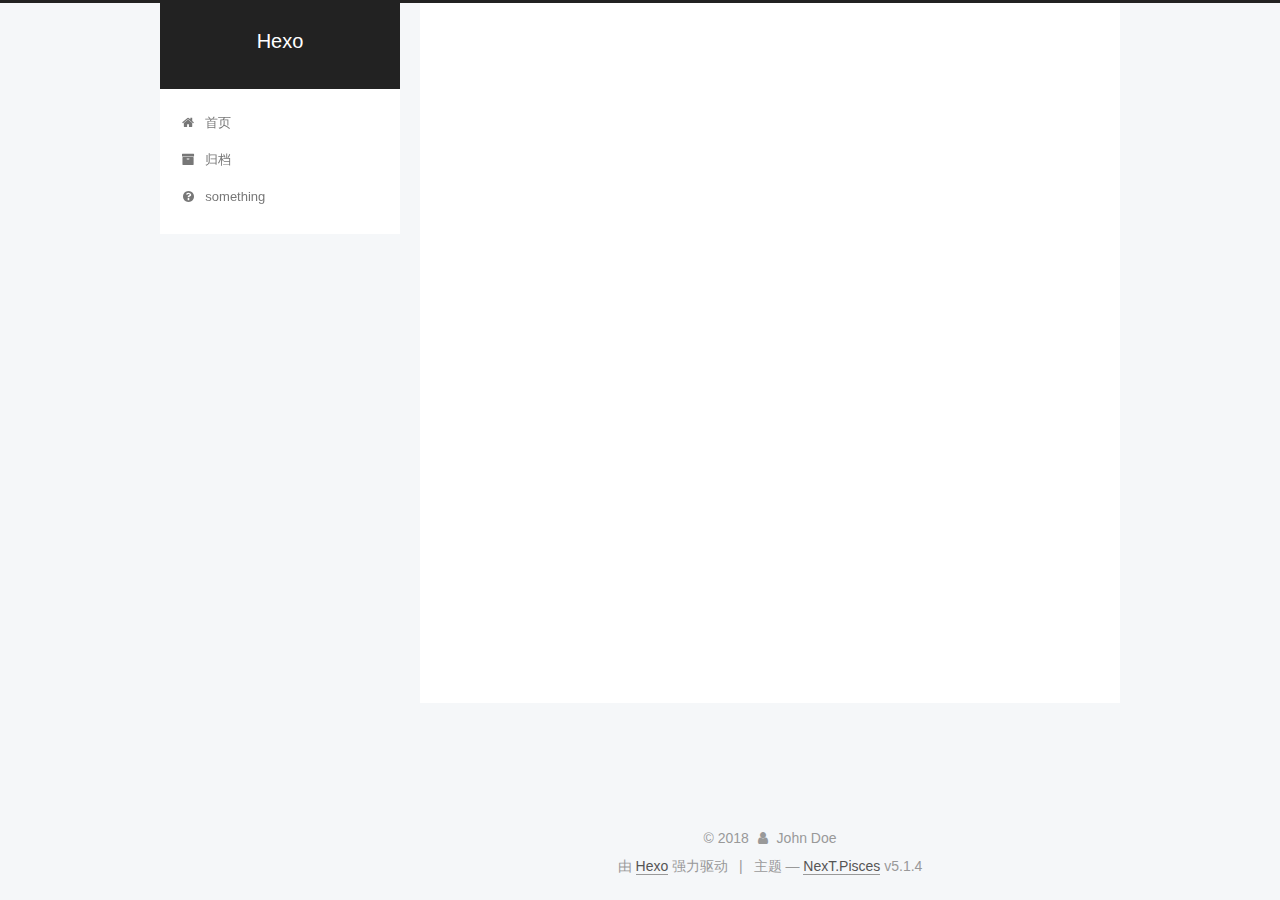
<file: index.html>
<!DOCTYPE html>



  


<html class="theme-next pisces use-motion" lang="zh-Hans">
<head>
  <meta charset="UTF-8"/>
<meta http-equiv="X-UA-Compatible" content="IE=edge" />
<meta name="viewport" content="width=device-width, initial-scale=1, maximum-scale=1"/>
<meta name="theme-color" content="#222">









<meta http-equiv="Cache-Control" content="no-transform" />
<meta http-equiv="Cache-Control" content="no-siteapp" />
















  
  
  <link href="/lib/fancybox/source/jquery.fancybox.css?v=2.1.5" rel="stylesheet" type="text/css" />







<link href="/lib/font-awesome/css/font-awesome.min.css?v=4.6.2" rel="stylesheet" type="text/css" />

<link href="/css/main.css?v=5.1.4" rel="stylesheet" type="text/css" />


  <link rel="apple-touch-icon" sizes="180x180" href="/images/apple-touch-icon-next.png?v=5.1.4">


  <link rel="icon" type="image/png" sizes="32x32" href="/images/favicon-32x32-next.png?v=5.1.4">


  <link rel="icon" type="image/png" sizes="16x16" href="/images/favicon-16x16-next.png?v=5.1.4">


  <link rel="mask-icon" href="/images/logo.svg?v=5.1.4" color="#222">





  <meta name="keywords" content="Hexo, NexT" />










<meta property="og:type" content="website">
<meta property="og:title" content="Hexo">
<meta property="og:url" content="http://yoursite.com/index.html">
<meta property="og:site_name" content="Hexo">
<meta property="og:locale" content="zh-Hans">
<meta name="twitter:card" content="summary">
<meta name="twitter:title" content="Hexo">



<script type="text/javascript" id="hexo.configurations">
  var NexT = window.NexT || {};
  var CONFIG = {
    root: '/',
    scheme: 'Pisces',
    version: '5.1.4',
    sidebar: {"position":"left","display":"post","offset":12,"b2t":false,"scrollpercent":false,"onmobile":false},
    fancybox: true,
    tabs: true,
    motion: {"enable":true,"async":false,"transition":{"post_block":"fadeIn","post_header":"slideDownIn","post_body":"slideDownIn","coll_header":"slideLeftIn","sidebar":"slideUpIn"}},
    duoshuo: {
      userId: '0',
      author: '博主'
    },
    algolia: {
      applicationID: '',
      apiKey: '',
      indexName: '',
      hits: {"per_page":10},
      labels: {"input_placeholder":"Search for Posts","hits_empty":"We didn't find any results for the search: ${query}","hits_stats":"${hits} results found in ${time} ms"}
    }
  };
</script>



  <link rel="canonical" href="http://yoursite.com/"/>





  <title>Hexo</title>
  








</head>

<body itemscope itemtype="http://schema.org/WebPage" lang="zh-Hans">

  
  
    
  

  <div class="container sidebar-position-left 
  page-home">
    <div class="headband"></div>

    <header id="header" class="header" itemscope itemtype="http://schema.org/WPHeader">
      <div class="header-inner"><div class="site-brand-wrapper">
  <div class="site-meta ">
    

    <div class="custom-logo-site-title">
      <a href="/"  class="brand" rel="start">
        <span class="logo-line-before"><i></i></span>
        <span class="site-title">Hexo</span>
        <span class="logo-line-after"><i></i></span>
      </a>
    </div>
      
        <p class="site-subtitle"></p>
      
  </div>

  <div class="site-nav-toggle">
    <button>
      <span class="btn-bar"></span>
      <span class="btn-bar"></span>
      <span class="btn-bar"></span>
    </button>
  </div>
</div>

<nav class="site-nav">
  

  
    <ul id="menu" class="menu">
      
        
        <li class="menu-item menu-item-home">
          <a href="/" rel="section">
            
              <i class="menu-item-icon fa fa-fw fa-home"></i> <br />
            
            首页
          </a>
        </li>
      
        
        <li class="menu-item menu-item-archives">
          <a href="/archives/" rel="section">
            
              <i class="menu-item-icon fa fa-fw fa-archive"></i> <br />
            
            归档
          </a>
        </li>
      
        
        <li class="menu-item menu-item-something">
          <a href="/something" rel="section">
            
              <i class="menu-item-icon fa fa-fw fa-question-circle"></i> <br />
            
            something
          </a>
        </li>
      

      
    </ul>
  

  
</nav>



 </div>
    </header>

    <main id="main" class="main">
      <div class="main-inner">
        <div class="content-wrap">
          <div id="content" class="content">
            
  <section id="posts" class="posts-expand">
    
      

  

  
  
  

  <article class="post post-type-normal" itemscope itemtype="http://schema.org/Article">
  
  
  
  <div class="post-block">
    <link itemprop="mainEntityOfPage" href="http://yoursite.com/2018/09/05/worllkkk/">

    <span hidden itemprop="author" itemscope itemtype="http://schema.org/Person">
      <meta itemprop="name" content="John Doe">
      <meta itemprop="description" content="">
      <meta itemprop="image" content="/images/88.jpg">
    </span>

    <span hidden itemprop="publisher" itemscope itemtype="http://schema.org/Organization">
      <meta itemprop="name" content="Hexo">
    </span>

    
      <header class="post-header">

        
        
          <h1 class="post-title" itemprop="name headline">
                
                <a class="post-title-link" href="/2018/09/05/worllkkk/" itemprop="url">未命名</a></h1>
        

        <div class="post-meta">
          <span class="post-time">
            
              <span class="post-meta-item-icon">
                <i class="fa fa-calendar-o"></i>
              </span>
              
                <span class="post-meta-item-text">发表于</span>
              
              <time title="创建于" itemprop="dateCreated datePublished" datetime="2018-09-05T21:59:12+08:00">
                2018-09-05
              </time>
            

            

            
          </span>

          

          
            
          

          
          

          

          

          

        </div>
      </header>
    

    
    
    
    <div class="post-body" itemprop="articleBody">

      
      

      
        
          
            <h1 id="近段时间工作忙-有时间给博友更新-请谅解"><a href="#近段时间工作忙-有时间给博友更新-请谅解" class="headerlink" title="近段时间工作忙  有时间给博友更新 请谅解"></a>近段时间工作忙  有时间给博友更新 请谅解</h1><figure class="highlight plain"><table><tr><td class="gutter"><pre><span class="line">1</span><br><span class="line">2</span><br></pre></td><td class="code"><pre><span class="line"></span><br><span class="line"></span><br></pre></td></tr></table></figure>

          
        
      
    </div>
    
    
    

    

    

    

    <footer class="post-footer">
      

      

      

      
      
        <div class="post-eof"></div>
      
    </footer>
  </div>
  
  
  
  </article>


    
  </section>

  


          </div>
          


          

        </div>
        
          
  
  <div class="sidebar-toggle">
    <div class="sidebar-toggle-line-wrap">
      <span class="sidebar-toggle-line sidebar-toggle-line-first"></span>
      <span class="sidebar-toggle-line sidebar-toggle-line-middle"></span>
      <span class="sidebar-toggle-line sidebar-toggle-line-last"></span>
    </div>
  </div>

  <aside id="sidebar" class="sidebar">
    
    <div class="sidebar-inner">

      

      

      <section class="site-overview-wrap sidebar-panel sidebar-panel-active">
        <div class="site-overview">
          <div class="site-author motion-element" itemprop="author" itemscope itemtype="http://schema.org/Person">
            
              <img class="site-author-image" itemprop="image"
                src="/images/88.jpg"
                alt="John Doe" />
            
              <p class="site-author-name" itemprop="name">John Doe</p>
              <p class="site-description motion-element" itemprop="description"></p>
          </div>

          <nav class="site-state motion-element">

            
              <div class="site-state-item site-state-posts">
              
                <a href="/archives/">
              
                  <span class="site-state-item-count">1</span>
                  <span class="site-state-item-name">日志</span>
                </a>
              </div>
            

            

            
              
              
              <div class="site-state-item site-state-tags">
                
                  <span class="site-state-item-count">1</span>
                  <span class="site-state-item-name">标签</span>
                
              </div>
            

          </nav>

          

          

          
          

          
          

          

        </div>
      </section>

      

      

    </div>
  </aside>


        
      </div>
    </main>

    <footer id="footer" class="footer">
      <div class="footer-inner">
        <div class="copyright">&copy; <span itemprop="copyrightYear">2018</span>
  <span class="with-love">
    <i class="fa fa-user"></i>
  </span>
  <span class="author" itemprop="copyrightHolder">John Doe</span>

  
</div>


  <div class="powered-by">由 <a class="theme-link" target="_blank" href="https://hexo.io">Hexo</a> 强力驱动</div>



  <span class="post-meta-divider">|</span>



  <div class="theme-info">主题 &mdash; <a class="theme-link" target="_blank" href="https://github.com/iissnan/hexo-theme-next">NexT.Pisces</a> v5.1.4</div>




        







        
      </div>
    </footer>

    
      <div class="back-to-top">
        <i class="fa fa-arrow-up"></i>
        
      </div>
    

    

  </div>

  

<script type="text/javascript">
  if (Object.prototype.toString.call(window.Promise) !== '[object Function]') {
    window.Promise = null;
  }
</script>









  












  
  
    <script type="text/javascript" src="/lib/jquery/index.js?v=2.1.3"></script>
  

  
  
    <script type="text/javascript" src="/lib/fastclick/lib/fastclick.min.js?v=1.0.6"></script>
  

  
  
    <script type="text/javascript" src="/lib/jquery_lazyload/jquery.lazyload.js?v=1.9.7"></script>
  

  
  
    <script type="text/javascript" src="/lib/velocity/velocity.min.js?v=1.2.1"></script>
  

  
  
    <script type="text/javascript" src="/lib/velocity/velocity.ui.min.js?v=1.2.1"></script>
  

  
  
    <script type="text/javascript" src="/lib/fancybox/source/jquery.fancybox.pack.js?v=2.1.5"></script>
  


  


  <script type="text/javascript" src="/js/src/utils.js?v=5.1.4"></script>

  <script type="text/javascript" src="/js/src/motion.js?v=5.1.4"></script>



  
  


  <script type="text/javascript" src="/js/src/affix.js?v=5.1.4"></script>

  <script type="text/javascript" src="/js/src/schemes/pisces.js?v=5.1.4"></script>



  

  


  <script type="text/javascript" src="/js/src/bootstrap.js?v=5.1.4"></script>



  


  




	





  





  












  





  

  

  

  
  

  

  

  

</body>
</html>
</file>
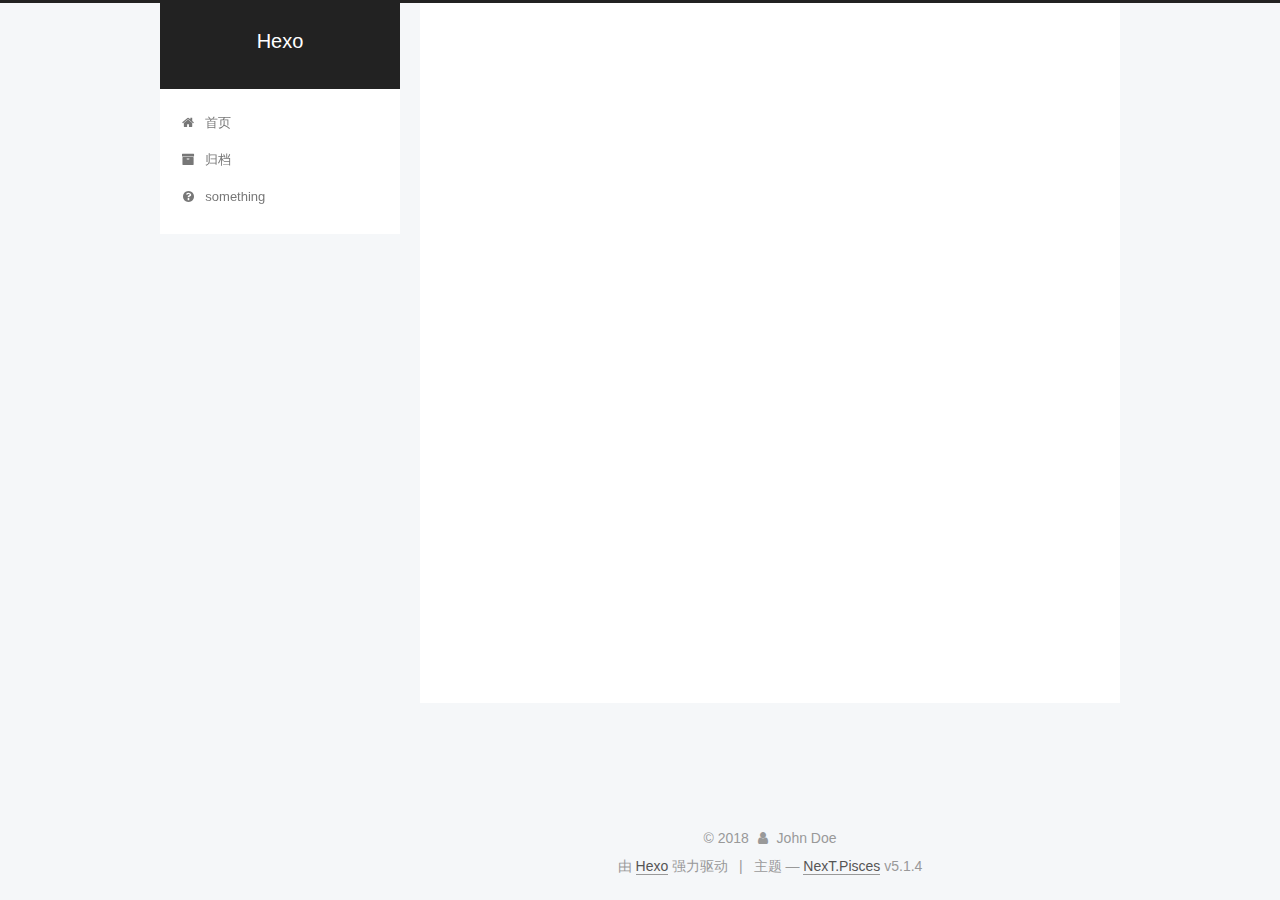
<file: archives/index.html>
<!DOCTYPE html>



  


<html class="theme-next pisces use-motion" lang="zh-Hans">
<head>
  <meta charset="UTF-8"/>
<meta http-equiv="X-UA-Compatible" content="IE=edge" />
<meta name="viewport" content="width=device-width, initial-scale=1, maximum-scale=1"/>
<meta name="theme-color" content="#222">









<meta http-equiv="Cache-Control" content="no-transform" />
<meta http-equiv="Cache-Control" content="no-siteapp" />
















  
  
  <link href="/lib/fancybox/source/jquery.fancybox.css?v=2.1.5" rel="stylesheet" type="text/css" />







<link href="/lib/font-awesome/css/font-awesome.min.css?v=4.6.2" rel="stylesheet" type="text/css" />

<link href="/css/main.css?v=5.1.4" rel="stylesheet" type="text/css" />


  <link rel="apple-touch-icon" sizes="180x180" href="/images/apple-touch-icon-next.png?v=5.1.4">


  <link rel="icon" type="image/png" sizes="32x32" href="/images/favicon-32x32-next.png?v=5.1.4">


  <link rel="icon" type="image/png" sizes="16x16" href="/images/favicon-16x16-next.png?v=5.1.4">


  <link rel="mask-icon" href="/images/logo.svg?v=5.1.4" color="#222">





  <meta name="keywords" content="Hexo, NexT" />










<meta property="og:type" content="website">
<meta property="og:title" content="Hexo">
<meta property="og:url" content="http://yoursite.com/archives/index.html">
<meta property="og:site_name" content="Hexo">
<meta property="og:locale" content="zh-Hans">
<meta name="twitter:card" content="summary">
<meta name="twitter:title" content="Hexo">



<script type="text/javascript" id="hexo.configurations">
  var NexT = window.NexT || {};
  var CONFIG = {
    root: '/',
    scheme: 'Pisces',
    version: '5.1.4',
    sidebar: {"position":"left","display":"post","offset":12,"b2t":false,"scrollpercent":false,"onmobile":false},
    fancybox: true,
    tabs: true,
    motion: {"enable":true,"async":false,"transition":{"post_block":"fadeIn","post_header":"slideDownIn","post_body":"slideDownIn","coll_header":"slideLeftIn","sidebar":"slideUpIn"}},
    duoshuo: {
      userId: '0',
      author: '博主'
    },
    algolia: {
      applicationID: '',
      apiKey: '',
      indexName: '',
      hits: {"per_page":10},
      labels: {"input_placeholder":"Search for Posts","hits_empty":"We didn't find any results for the search: ${query}","hits_stats":"${hits} results found in ${time} ms"}
    }
  };
</script>



  <link rel="canonical" href="http://yoursite.com/archives/"/>





  <title>归档 | Hexo</title>
  








</head>

<body itemscope itemtype="http://schema.org/WebPage" lang="zh-Hans">

  
  
    
  

  <div class="container sidebar-position-left page-archive">
    <div class="headband"></div>

    <header id="header" class="header" itemscope itemtype="http://schema.org/WPHeader">
      <div class="header-inner"><div class="site-brand-wrapper">
  <div class="site-meta ">
    

    <div class="custom-logo-site-title">
      <a href="/"  class="brand" rel="start">
        <span class="logo-line-before"><i></i></span>
        <span class="site-title">Hexo</span>
        <span class="logo-line-after"><i></i></span>
      </a>
    </div>
      
        <p class="site-subtitle"></p>
      
  </div>

  <div class="site-nav-toggle">
    <button>
      <span class="btn-bar"></span>
      <span class="btn-bar"></span>
      <span class="btn-bar"></span>
    </button>
  </div>
</div>

<nav class="site-nav">
  

  
    <ul id="menu" class="menu">
      
        
        <li class="menu-item menu-item-home">
          <a href="/" rel="section">
            
              <i class="menu-item-icon fa fa-fw fa-home"></i> <br />
            
            首页
          </a>
        </li>
      
        
        <li class="menu-item menu-item-archives">
          <a href="/archives/" rel="section">
            
              <i class="menu-item-icon fa fa-fw fa-archive"></i> <br />
            
            归档
          </a>
        </li>
      
        
        <li class="menu-item menu-item-something">
          <a href="/something" rel="section">
            
              <i class="menu-item-icon fa fa-fw fa-question-circle"></i> <br />
            
            something
          </a>
        </li>
      

      
    </ul>
  

  
</nav>



 </div>
    </header>

    <main id="main" class="main">
      <div class="main-inner">
        <div class="content-wrap">
          <div id="content" class="content">
            

  
  
  
  <div class="post-block archive">
    <div id="posts" class="posts-collapse">
      <span class="archive-move-on"></span>

      <span class="archive-page-counter">
        
        
        
          
        
        嗯..! 目前共计 1 篇日志。 继续努力。
      </span>

      

        
        
        

        
          
          <div class="collection-title">
            <h1 class="archive-year" id="archive-year-2018">2018</h1>
          </div>
        
        

        

  <article class="post post-type-normal" itemscope itemtype="http://schema.org/Article">
    <header class="post-header">

      <h2 class="post-title">
        
            <a class="post-title-link" href="/2018/09/05/worllkkk/" itemprop="url">
              
                <span itemprop="name">未命名</span>
              
            </a>
        
      </h2>

      <div class="post-meta">
        <time class="post-time" itemprop="dateCreated"
              datetime="2018-09-05T21:59:12+08:00"
              content="2018-09-05" >
          09-05
        </time>
      </div>

    </header>
  </article>



      

    </div>
  </div>
  
  
  

  



          </div>
          


          

        </div>
        
          
  
  <div class="sidebar-toggle">
    <div class="sidebar-toggle-line-wrap">
      <span class="sidebar-toggle-line sidebar-toggle-line-first"></span>
      <span class="sidebar-toggle-line sidebar-toggle-line-middle"></span>
      <span class="sidebar-toggle-line sidebar-toggle-line-last"></span>
    </div>
  </div>

  <aside id="sidebar" class="sidebar">
    
    <div class="sidebar-inner">

      

      

      <section class="site-overview-wrap sidebar-panel sidebar-panel-active">
        <div class="site-overview">
          <div class="site-author motion-element" itemprop="author" itemscope itemtype="http://schema.org/Person">
            
              <img class="site-author-image" itemprop="image"
                src="/images/88.jpg"
                alt="John Doe" />
            
              <p class="site-author-name" itemprop="name">John Doe</p>
              <p class="site-description motion-element" itemprop="description"></p>
          </div>

          <nav class="site-state motion-element">

            
              <div class="site-state-item site-state-posts">
              
                <a href="/archives/">
              
                  <span class="site-state-item-count">1</span>
                  <span class="site-state-item-name">日志</span>
                </a>
              </div>
            

            

            
              
              
              <div class="site-state-item site-state-tags">
                
                  <span class="site-state-item-count">1</span>
                  <span class="site-state-item-name">标签</span>
                
              </div>
            

          </nav>

          

          

          
          

          
          

          

        </div>
      </section>

      

      

    </div>
  </aside>


        
      </div>
    </main>

    <footer id="footer" class="footer">
      <div class="footer-inner">
        <div class="copyright">&copy; <span itemprop="copyrightYear">2018</span>
  <span class="with-love">
    <i class="fa fa-user"></i>
  </span>
  <span class="author" itemprop="copyrightHolder">John Doe</span>

  
</div>


  <div class="powered-by">由 <a class="theme-link" target="_blank" href="https://hexo.io">Hexo</a> 强力驱动</div>



  <span class="post-meta-divider">|</span>



  <div class="theme-info">主题 &mdash; <a class="theme-link" target="_blank" href="https://github.com/iissnan/hexo-theme-next">NexT.Pisces</a> v5.1.4</div>




        







        
      </div>
    </footer>

    
      <div class="back-to-top">
        <i class="fa fa-arrow-up"></i>
        
      </div>
    

    

  </div>

  

<script type="text/javascript">
  if (Object.prototype.toString.call(window.Promise) !== '[object Function]') {
    window.Promise = null;
  }
</script>









  












  
  
    <script type="text/javascript" src="/lib/jquery/index.js?v=2.1.3"></script>
  

  
  
    <script type="text/javascript" src="/lib/fastclick/lib/fastclick.min.js?v=1.0.6"></script>
  

  
  
    <script type="text/javascript" src="/lib/jquery_lazyload/jquery.lazyload.js?v=1.9.7"></script>
  

  
  
    <script type="text/javascript" src="/lib/velocity/velocity.min.js?v=1.2.1"></script>
  

  
  
    <script type="text/javascript" src="/lib/velocity/velocity.ui.min.js?v=1.2.1"></script>
  

  
  
    <script type="text/javascript" src="/lib/fancybox/source/jquery.fancybox.pack.js?v=2.1.5"></script>
  


  


  <script type="text/javascript" src="/js/src/utils.js?v=5.1.4"></script>

  <script type="text/javascript" src="/js/src/motion.js?v=5.1.4"></script>



  
  


  <script type="text/javascript" src="/js/src/affix.js?v=5.1.4"></script>

  <script type="text/javascript" src="/js/src/schemes/pisces.js?v=5.1.4"></script>



  

  


  <script type="text/javascript" src="/js/src/bootstrap.js?v=5.1.4"></script>



  


  




	





  





  












  





  

  

  

  
  

  

  

  

</body>
</html>
</file>
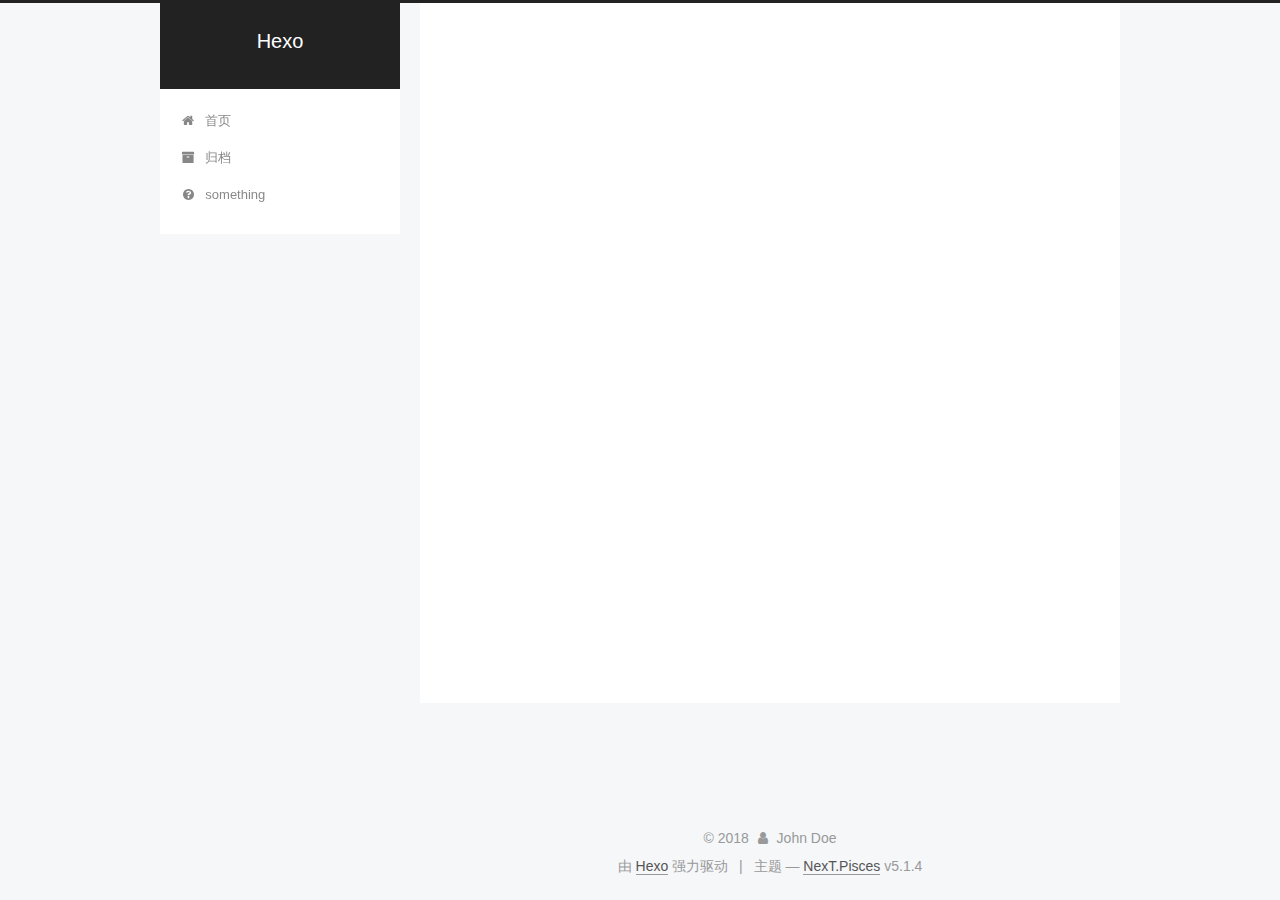
<file: tags/index.html>
<!DOCTYPE html>



  


<html class="theme-next pisces use-motion" lang="zh-Hans">
<head>
  <meta charset="UTF-8"/>
<meta http-equiv="X-UA-Compatible" content="IE=edge" />
<meta name="viewport" content="width=device-width, initial-scale=1, maximum-scale=1"/>
<meta name="theme-color" content="#222">









<meta http-equiv="Cache-Control" content="no-transform" />
<meta http-equiv="Cache-Control" content="no-siteapp" />
















  
  
  <link href="/lib/fancybox/source/jquery.fancybox.css?v=2.1.5" rel="stylesheet" type="text/css" />







<link href="/lib/font-awesome/css/font-awesome.min.css?v=4.6.2" rel="stylesheet" type="text/css" />

<link href="/css/main.css?v=5.1.4" rel="stylesheet" type="text/css" />


  <link rel="apple-touch-icon" sizes="180x180" href="/images/apple-touch-icon-next.png?v=5.1.4">


  <link rel="icon" type="image/png" sizes="32x32" href="/images/favicon-32x32-next.png?v=5.1.4">


  <link rel="icon" type="image/png" sizes="16x16" href="/images/favicon-16x16-next.png?v=5.1.4">


  <link rel="mask-icon" href="/images/logo.svg?v=5.1.4" color="#222">





  <meta name="keywords" content="Hexo, NexT" />










<meta property="og:type" content="website">
<meta property="og:title" content="tags">
<meta property="og:url" content="http://yoursite.com/tags/index.html">
<meta property="og:site_name" content="Hexo">
<meta property="og:locale" content="zh-Hans">
<meta property="og:updated_time" content="2018-09-05T13:33:36.512Z">
<meta name="twitter:card" content="summary">
<meta name="twitter:title" content="tags">



<script type="text/javascript" id="hexo.configurations">
  var NexT = window.NexT || {};
  var CONFIG = {
    root: '/',
    scheme: 'Pisces',
    version: '5.1.4',
    sidebar: {"position":"left","display":"post","offset":12,"b2t":false,"scrollpercent":false,"onmobile":false},
    fancybox: true,
    tabs: true,
    motion: {"enable":true,"async":false,"transition":{"post_block":"fadeIn","post_header":"slideDownIn","post_body":"slideDownIn","coll_header":"slideLeftIn","sidebar":"slideUpIn"}},
    duoshuo: {
      userId: '0',
      author: '博主'
    },
    algolia: {
      applicationID: '',
      apiKey: '',
      indexName: '',
      hits: {"per_page":10},
      labels: {"input_placeholder":"Search for Posts","hits_empty":"We didn't find any results for the search: ${query}","hits_stats":"${hits} results found in ${time} ms"}
    }
  };
</script>



  <link rel="canonical" href="http://yoursite.com/tags/"/>





  <title>tags | Hexo</title>
  








</head>

<body itemscope itemtype="http://schema.org/WebPage" lang="zh-Hans">

  
  
    
  

  <div class="container sidebar-position-left page-post-detail">
    <div class="headband"></div>

    <header id="header" class="header" itemscope itemtype="http://schema.org/WPHeader">
      <div class="header-inner"><div class="site-brand-wrapper">
  <div class="site-meta ">
    

    <div class="custom-logo-site-title">
      <a href="/"  class="brand" rel="start">
        <span class="logo-line-before"><i></i></span>
        <span class="site-title">Hexo</span>
        <span class="logo-line-after"><i></i></span>
      </a>
    </div>
      
        <p class="site-subtitle"></p>
      
  </div>

  <div class="site-nav-toggle">
    <button>
      <span class="btn-bar"></span>
      <span class="btn-bar"></span>
      <span class="btn-bar"></span>
    </button>
  </div>
</div>

<nav class="site-nav">
  

  
    <ul id="menu" class="menu">
      
        
        <li class="menu-item menu-item-home">
          <a href="/" rel="section">
            
              <i class="menu-item-icon fa fa-fw fa-home"></i> <br />
            
            首页
          </a>
        </li>
      
        
        <li class="menu-item menu-item-archives">
          <a href="/archives/" rel="section">
            
              <i class="menu-item-icon fa fa-fw fa-archive"></i> <br />
            
            归档
          </a>
        </li>
      
        
        <li class="menu-item menu-item-something">
          <a href="/something" rel="section">
            
              <i class="menu-item-icon fa fa-fw fa-question-circle"></i> <br />
            
            something
          </a>
        </li>
      

      
    </ul>
  

  
</nav>



 </div>
    </header>

    <main id="main" class="main">
      <div class="main-inner">
        <div class="content-wrap">
          <div id="content" class="content">
            

  <div id="posts" class="posts-expand">
    
    
    
    <div class="post-block page">
      <header class="post-header">

	<h1 class="post-title" itemprop="name headline">tags</h1>



</header>

      
      
      
      <div class="post-body">
        
        
          
        
      </div>
      
      
      
    </div>
    
    
    
  </div>


          </div>
          


          

  



        </div>
        
          
  
  <div class="sidebar-toggle">
    <div class="sidebar-toggle-line-wrap">
      <span class="sidebar-toggle-line sidebar-toggle-line-first"></span>
      <span class="sidebar-toggle-line sidebar-toggle-line-middle"></span>
      <span class="sidebar-toggle-line sidebar-toggle-line-last"></span>
    </div>
  </div>

  <aside id="sidebar" class="sidebar">
    
    <div class="sidebar-inner">

      

      

      <section class="site-overview-wrap sidebar-panel sidebar-panel-active">
        <div class="site-overview">
          <div class="site-author motion-element" itemprop="author" itemscope itemtype="http://schema.org/Person">
            
              <img class="site-author-image" itemprop="image"
                src="/images/88.jpg"
                alt="John Doe" />
            
              <p class="site-author-name" itemprop="name">John Doe</p>
              <p class="site-description motion-element" itemprop="description"></p>
          </div>

          <nav class="site-state motion-element">

            
              <div class="site-state-item site-state-posts">
              
                <a href="/archives/">
              
                  <span class="site-state-item-count">1</span>
                  <span class="site-state-item-name">日志</span>
                </a>
              </div>
            

            

            
              
              
              <div class="site-state-item site-state-tags">
                
                  <span class="site-state-item-count">1</span>
                  <span class="site-state-item-name">标签</span>
                
              </div>
            

          </nav>

          

          

          
          

          
          

          

        </div>
      </section>

      

      

    </div>
  </aside>


        
      </div>
    </main>

    <footer id="footer" class="footer">
      <div class="footer-inner">
        <div class="copyright">&copy; <span itemprop="copyrightYear">2018</span>
  <span class="with-love">
    <i class="fa fa-user"></i>
  </span>
  <span class="author" itemprop="copyrightHolder">John Doe</span>

  
</div>


  <div class="powered-by">由 <a class="theme-link" target="_blank" href="https://hexo.io">Hexo</a> 强力驱动</div>



  <span class="post-meta-divider">|</span>



  <div class="theme-info">主题 &mdash; <a class="theme-link" target="_blank" href="https://github.com/iissnan/hexo-theme-next">NexT.Pisces</a> v5.1.4</div>




        







        
      </div>
    </footer>

    
      <div class="back-to-top">
        <i class="fa fa-arrow-up"></i>
        
      </div>
    

    

  </div>

  

<script type="text/javascript">
  if (Object.prototype.toString.call(window.Promise) !== '[object Function]') {
    window.Promise = null;
  }
</script>









  












  
  
    <script type="text/javascript" src="/lib/jquery/index.js?v=2.1.3"></script>
  

  
  
    <script type="text/javascript" src="/lib/fastclick/lib/fastclick.min.js?v=1.0.6"></script>
  

  
  
    <script type="text/javascript" src="/lib/jquery_lazyload/jquery.lazyload.js?v=1.9.7"></script>
  

  
  
    <script type="text/javascript" src="/lib/velocity/velocity.min.js?v=1.2.1"></script>
  

  
  
    <script type="text/javascript" src="/lib/velocity/velocity.ui.min.js?v=1.2.1"></script>
  

  
  
    <script type="text/javascript" src="/lib/fancybox/source/jquery.fancybox.pack.js?v=2.1.5"></script>
  


  


  <script type="text/javascript" src="/js/src/utils.js?v=5.1.4"></script>

  <script type="text/javascript" src="/js/src/motion.js?v=5.1.4"></script>



  
  


  <script type="text/javascript" src="/js/src/affix.js?v=5.1.4"></script>

  <script type="text/javascript" src="/js/src/schemes/pisces.js?v=5.1.4"></script>



  
  <script type="text/javascript" src="/js/src/scrollspy.js?v=5.1.4"></script>
<script type="text/javascript" src="/js/src/post-details.js?v=5.1.4"></script>



  


  <script type="text/javascript" src="/js/src/bootstrap.js?v=5.1.4"></script>



  


  




	





  





  












  





  

  

  

  
  

  

  

  

</body>
</html>
</file>
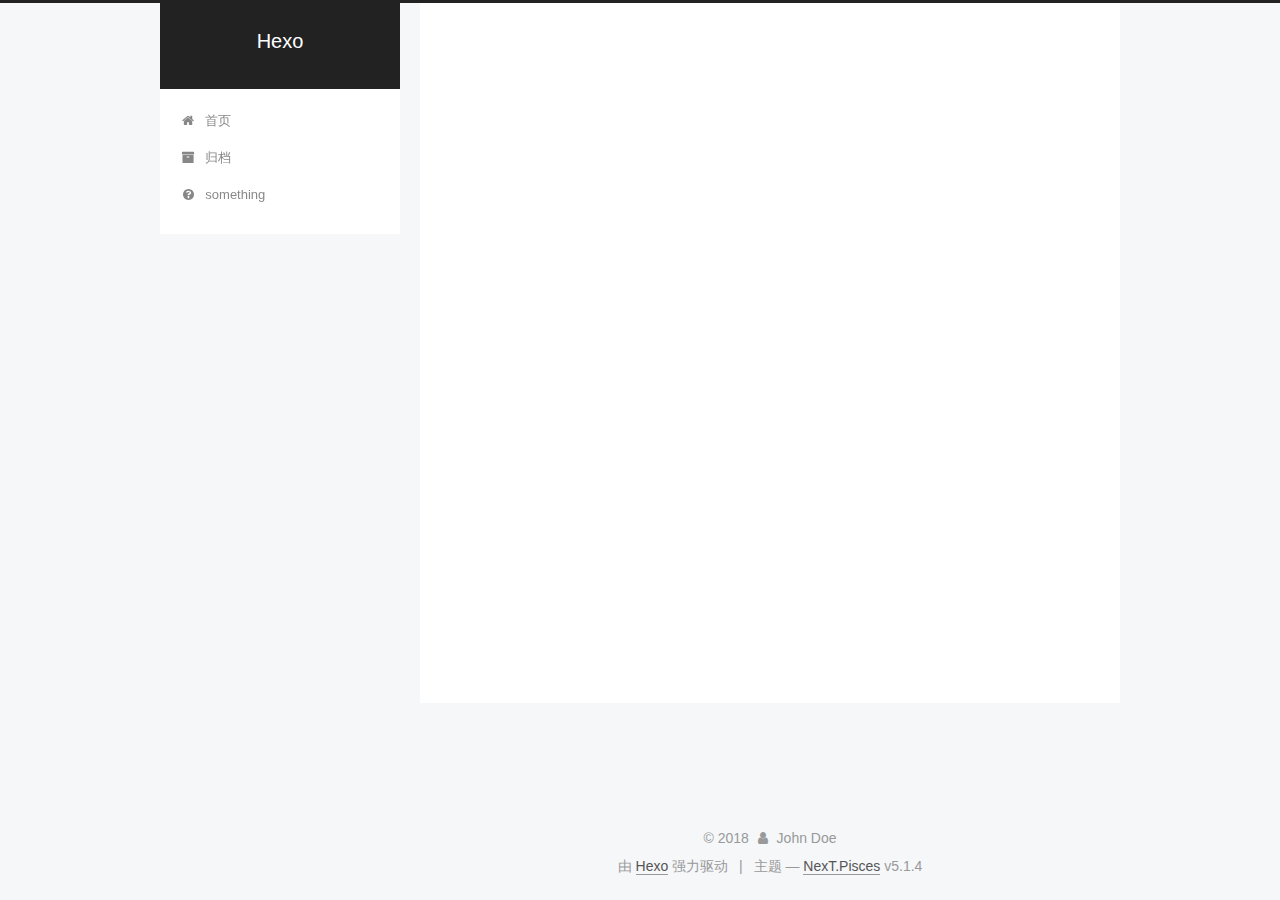
<file: archives/2018/index.html>
<!DOCTYPE html>



  


<html class="theme-next pisces use-motion" lang="zh-Hans">
<head>
  <meta charset="UTF-8"/>
<meta http-equiv="X-UA-Compatible" content="IE=edge" />
<meta name="viewport" content="width=device-width, initial-scale=1, maximum-scale=1"/>
<meta name="theme-color" content="#222">









<meta http-equiv="Cache-Control" content="no-transform" />
<meta http-equiv="Cache-Control" content="no-siteapp" />
















  
  
  <link href="/lib/fancybox/source/jquery.fancybox.css?v=2.1.5" rel="stylesheet" type="text/css" />







<link href="/lib/font-awesome/css/font-awesome.min.css?v=4.6.2" rel="stylesheet" type="text/css" />

<link href="/css/main.css?v=5.1.4" rel="stylesheet" type="text/css" />


  <link rel="apple-touch-icon" sizes="180x180" href="/images/apple-touch-icon-next.png?v=5.1.4">


  <link rel="icon" type="image/png" sizes="32x32" href="/images/favicon-32x32-next.png?v=5.1.4">


  <link rel="icon" type="image/png" sizes="16x16" href="/images/favicon-16x16-next.png?v=5.1.4">


  <link rel="mask-icon" href="/images/logo.svg?v=5.1.4" color="#222">





  <meta name="keywords" content="Hexo, NexT" />










<meta property="og:type" content="website">
<meta property="og:title" content="Hexo">
<meta property="og:url" content="http://yoursite.com/archives/2018/index.html">
<meta property="og:site_name" content="Hexo">
<meta property="og:locale" content="zh-Hans">
<meta name="twitter:card" content="summary">
<meta name="twitter:title" content="Hexo">



<script type="text/javascript" id="hexo.configurations">
  var NexT = window.NexT || {};
  var CONFIG = {
    root: '/',
    scheme: 'Pisces',
    version: '5.1.4',
    sidebar: {"position":"left","display":"post","offset":12,"b2t":false,"scrollpercent":false,"onmobile":false},
    fancybox: true,
    tabs: true,
    motion: {"enable":true,"async":false,"transition":{"post_block":"fadeIn","post_header":"slideDownIn","post_body":"slideDownIn","coll_header":"slideLeftIn","sidebar":"slideUpIn"}},
    duoshuo: {
      userId: '0',
      author: '博主'
    },
    algolia: {
      applicationID: '',
      apiKey: '',
      indexName: '',
      hits: {"per_page":10},
      labels: {"input_placeholder":"Search for Posts","hits_empty":"We didn't find any results for the search: ${query}","hits_stats":"${hits} results found in ${time} ms"}
    }
  };
</script>



  <link rel="canonical" href="http://yoursite.com/archives/2018/"/>





  <title>归档 | Hexo</title>
  








</head>

<body itemscope itemtype="http://schema.org/WebPage" lang="zh-Hans">

  
  
    
  

  <div class="container sidebar-position-left page-archive">
    <div class="headband"></div>

    <header id="header" class="header" itemscope itemtype="http://schema.org/WPHeader">
      <div class="header-inner"><div class="site-brand-wrapper">
  <div class="site-meta ">
    

    <div class="custom-logo-site-title">
      <a href="/"  class="brand" rel="start">
        <span class="logo-line-before"><i></i></span>
        <span class="site-title">Hexo</span>
        <span class="logo-line-after"><i></i></span>
      </a>
    </div>
      
        <p class="site-subtitle"></p>
      
  </div>

  <div class="site-nav-toggle">
    <button>
      <span class="btn-bar"></span>
      <span class="btn-bar"></span>
      <span class="btn-bar"></span>
    </button>
  </div>
</div>

<nav class="site-nav">
  

  
    <ul id="menu" class="menu">
      
        
        <li class="menu-item menu-item-home">
          <a href="/" rel="section">
            
              <i class="menu-item-icon fa fa-fw fa-home"></i> <br />
            
            首页
          </a>
        </li>
      
        
        <li class="menu-item menu-item-archives">
          <a href="/archives/" rel="section">
            
              <i class="menu-item-icon fa fa-fw fa-archive"></i> <br />
            
            归档
          </a>
        </li>
      
        
        <li class="menu-item menu-item-something">
          <a href="/something" rel="section">
            
              <i class="menu-item-icon fa fa-fw fa-question-circle"></i> <br />
            
            something
          </a>
        </li>
      

      
    </ul>
  

  
</nav>



 </div>
    </header>

    <main id="main" class="main">
      <div class="main-inner">
        <div class="content-wrap">
          <div id="content" class="content">
            

  
  
  
  <div class="post-block archive">
    <div id="posts" class="posts-collapse">
      <span class="archive-move-on"></span>

      <span class="archive-page-counter">
        
        
        
          
        
        嗯..! 目前共计 1 篇日志。 继续努力。
      </span>

      

        
        
        

        
          
          <div class="collection-title">
            <h1 class="archive-year" id="archive-year-2018">2018</h1>
          </div>
        
        

        

  <article class="post post-type-normal" itemscope itemtype="http://schema.org/Article">
    <header class="post-header">

      <h2 class="post-title">
        
            <a class="post-title-link" href="/2018/09/05/worllkkk/" itemprop="url">
              
                <span itemprop="name">未命名</span>
              
            </a>
        
      </h2>

      <div class="post-meta">
        <time class="post-time" itemprop="dateCreated"
              datetime="2018-09-05T21:59:12+08:00"
              content="2018-09-05" >
          09-05
        </time>
      </div>

    </header>
  </article>



      

    </div>
  </div>
  
  
  

  



          </div>
          


          

        </div>
        
          
  
  <div class="sidebar-toggle">
    <div class="sidebar-toggle-line-wrap">
      <span class="sidebar-toggle-line sidebar-toggle-line-first"></span>
      <span class="sidebar-toggle-line sidebar-toggle-line-middle"></span>
      <span class="sidebar-toggle-line sidebar-toggle-line-last"></span>
    </div>
  </div>

  <aside id="sidebar" class="sidebar">
    
    <div class="sidebar-inner">

      

      

      <section class="site-overview-wrap sidebar-panel sidebar-panel-active">
        <div class="site-overview">
          <div class="site-author motion-element" itemprop="author" itemscope itemtype="http://schema.org/Person">
            
              <img class="site-author-image" itemprop="image"
                src="/images/88.jpg"
                alt="John Doe" />
            
              <p class="site-author-name" itemprop="name">John Doe</p>
              <p class="site-description motion-element" itemprop="description"></p>
          </div>

          <nav class="site-state motion-element">

            
              <div class="site-state-item site-state-posts">
              
                <a href="/archives/">
              
                  <span class="site-state-item-count">1</span>
                  <span class="site-state-item-name">日志</span>
                </a>
              </div>
            

            

            
              
              
              <div class="site-state-item site-state-tags">
                
                  <span class="site-state-item-count">1</span>
                  <span class="site-state-item-name">标签</span>
                
              </div>
            

          </nav>

          

          

          
          

          
          

          

        </div>
      </section>

      

      

    </div>
  </aside>


        
      </div>
    </main>

    <footer id="footer" class="footer">
      <div class="footer-inner">
        <div class="copyright">&copy; <span itemprop="copyrightYear">2018</span>
  <span class="with-love">
    <i class="fa fa-user"></i>
  </span>
  <span class="author" itemprop="copyrightHolder">John Doe</span>

  
</div>


  <div class="powered-by">由 <a class="theme-link" target="_blank" href="https://hexo.io">Hexo</a> 强力驱动</div>



  <span class="post-meta-divider">|</span>



  <div class="theme-info">主题 &mdash; <a class="theme-link" target="_blank" href="https://github.com/iissnan/hexo-theme-next">NexT.Pisces</a> v5.1.4</div>




        







        
      </div>
    </footer>

    
      <div class="back-to-top">
        <i class="fa fa-arrow-up"></i>
        
      </div>
    

    

  </div>

  

<script type="text/javascript">
  if (Object.prototype.toString.call(window.Promise) !== '[object Function]') {
    window.Promise = null;
  }
</script>









  












  
  
    <script type="text/javascript" src="/lib/jquery/index.js?v=2.1.3"></script>
  

  
  
    <script type="text/javascript" src="/lib/fastclick/lib/fastclick.min.js?v=1.0.6"></script>
  

  
  
    <script type="text/javascript" src="/lib/jquery_lazyload/jquery.lazyload.js?v=1.9.7"></script>
  

  
  
    <script type="text/javascript" src="/lib/velocity/velocity.min.js?v=1.2.1"></script>
  

  
  
    <script type="text/javascript" src="/lib/velocity/velocity.ui.min.js?v=1.2.1"></script>
  

  
  
    <script type="text/javascript" src="/lib/fancybox/source/jquery.fancybox.pack.js?v=2.1.5"></script>
  


  


  <script type="text/javascript" src="/js/src/utils.js?v=5.1.4"></script>

  <script type="text/javascript" src="/js/src/motion.js?v=5.1.4"></script>



  
  


  <script type="text/javascript" src="/js/src/affix.js?v=5.1.4"></script>

  <script type="text/javascript" src="/js/src/schemes/pisces.js?v=5.1.4"></script>



  

  


  <script type="text/javascript" src="/js/src/bootstrap.js?v=5.1.4"></script>



  


  




	





  





  












  





  

  

  

  
  

  

  

  

</body>
</html>
</file>
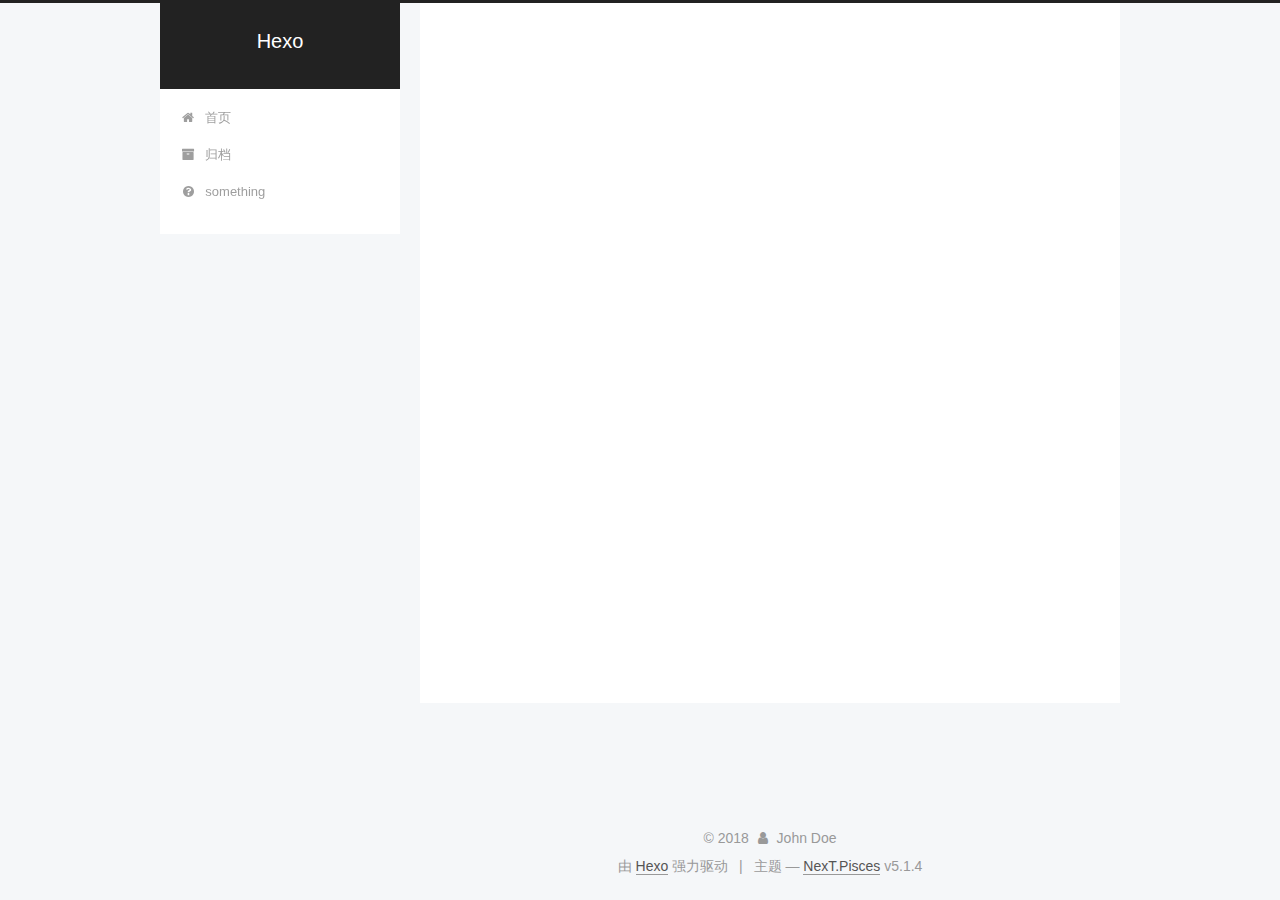
<file: archives/2018/09/index.html>
<!DOCTYPE html>



  


<html class="theme-next pisces use-motion" lang="zh-Hans">
<head>
  <meta charset="UTF-8"/>
<meta http-equiv="X-UA-Compatible" content="IE=edge" />
<meta name="viewport" content="width=device-width, initial-scale=1, maximum-scale=1"/>
<meta name="theme-color" content="#222">









<meta http-equiv="Cache-Control" content="no-transform" />
<meta http-equiv="Cache-Control" content="no-siteapp" />
















  
  
  <link href="/lib/fancybox/source/jquery.fancybox.css?v=2.1.5" rel="stylesheet" type="text/css" />







<link href="/lib/font-awesome/css/font-awesome.min.css?v=4.6.2" rel="stylesheet" type="text/css" />

<link href="/css/main.css?v=5.1.4" rel="stylesheet" type="text/css" />


  <link rel="apple-touch-icon" sizes="180x180" href="/images/apple-touch-icon-next.png?v=5.1.4">


  <link rel="icon" type="image/png" sizes="32x32" href="/images/favicon-32x32-next.png?v=5.1.4">


  <link rel="icon" type="image/png" sizes="16x16" href="/images/favicon-16x16-next.png?v=5.1.4">


  <link rel="mask-icon" href="/images/logo.svg?v=5.1.4" color="#222">





  <meta name="keywords" content="Hexo, NexT" />










<meta property="og:type" content="website">
<meta property="og:title" content="Hexo">
<meta property="og:url" content="http://yoursite.com/archives/2018/09/index.html">
<meta property="og:site_name" content="Hexo">
<meta property="og:locale" content="zh-Hans">
<meta name="twitter:card" content="summary">
<meta name="twitter:title" content="Hexo">



<script type="text/javascript" id="hexo.configurations">
  var NexT = window.NexT || {};
  var CONFIG = {
    root: '/',
    scheme: 'Pisces',
    version: '5.1.4',
    sidebar: {"position":"left","display":"post","offset":12,"b2t":false,"scrollpercent":false,"onmobile":false},
    fancybox: true,
    tabs: true,
    motion: {"enable":true,"async":false,"transition":{"post_block":"fadeIn","post_header":"slideDownIn","post_body":"slideDownIn","coll_header":"slideLeftIn","sidebar":"slideUpIn"}},
    duoshuo: {
      userId: '0',
      author: '博主'
    },
    algolia: {
      applicationID: '',
      apiKey: '',
      indexName: '',
      hits: {"per_page":10},
      labels: {"input_placeholder":"Search for Posts","hits_empty":"We didn't find any results for the search: ${query}","hits_stats":"${hits} results found in ${time} ms"}
    }
  };
</script>



  <link rel="canonical" href="http://yoursite.com/archives/2018/09/"/>





  <title>归档 | Hexo</title>
  








</head>

<body itemscope itemtype="http://schema.org/WebPage" lang="zh-Hans">

  
  
    
  

  <div class="container sidebar-position-left page-archive">
    <div class="headband"></div>

    <header id="header" class="header" itemscope itemtype="http://schema.org/WPHeader">
      <div class="header-inner"><div class="site-brand-wrapper">
  <div class="site-meta ">
    

    <div class="custom-logo-site-title">
      <a href="/"  class="brand" rel="start">
        <span class="logo-line-before"><i></i></span>
        <span class="site-title">Hexo</span>
        <span class="logo-line-after"><i></i></span>
      </a>
    </div>
      
        <p class="site-subtitle"></p>
      
  </div>

  <div class="site-nav-toggle">
    <button>
      <span class="btn-bar"></span>
      <span class="btn-bar"></span>
      <span class="btn-bar"></span>
    </button>
  </div>
</div>

<nav class="site-nav">
  

  
    <ul id="menu" class="menu">
      
        
        <li class="menu-item menu-item-home">
          <a href="/" rel="section">
            
              <i class="menu-item-icon fa fa-fw fa-home"></i> <br />
            
            首页
          </a>
        </li>
      
        
        <li class="menu-item menu-item-archives">
          <a href="/archives/" rel="section">
            
              <i class="menu-item-icon fa fa-fw fa-archive"></i> <br />
            
            归档
          </a>
        </li>
      
        
        <li class="menu-item menu-item-something">
          <a href="/something" rel="section">
            
              <i class="menu-item-icon fa fa-fw fa-question-circle"></i> <br />
            
            something
          </a>
        </li>
      

      
    </ul>
  

  
</nav>



 </div>
    </header>

    <main id="main" class="main">
      <div class="main-inner">
        <div class="content-wrap">
          <div id="content" class="content">
            

  
  
  
  <div class="post-block archive">
    <div id="posts" class="posts-collapse">
      <span class="archive-move-on"></span>

      <span class="archive-page-counter">
        
        
        
          
        
        嗯..! 目前共计 1 篇日志。 继续努力。
      </span>

      

        
        
        

        
          
          <div class="collection-title">
            <h1 class="archive-year" id="archive-year-2018">2018</h1>
          </div>
        
        

        

  <article class="post post-type-normal" itemscope itemtype="http://schema.org/Article">
    <header class="post-header">

      <h2 class="post-title">
        
            <a class="post-title-link" href="/2018/09/05/worllkkk/" itemprop="url">
              
                <span itemprop="name">未命名</span>
              
            </a>
        
      </h2>

      <div class="post-meta">
        <time class="post-time" itemprop="dateCreated"
              datetime="2018-09-05T21:59:12+08:00"
              content="2018-09-05" >
          09-05
        </time>
      </div>

    </header>
  </article>



      

    </div>
  </div>
  
  
  

  



          </div>
          


          

        </div>
        
          
  
  <div class="sidebar-toggle">
    <div class="sidebar-toggle-line-wrap">
      <span class="sidebar-toggle-line sidebar-toggle-line-first"></span>
      <span class="sidebar-toggle-line sidebar-toggle-line-middle"></span>
      <span class="sidebar-toggle-line sidebar-toggle-line-last"></span>
    </div>
  </div>

  <aside id="sidebar" class="sidebar">
    
    <div class="sidebar-inner">

      

      

      <section class="site-overview-wrap sidebar-panel sidebar-panel-active">
        <div class="site-overview">
          <div class="site-author motion-element" itemprop="author" itemscope itemtype="http://schema.org/Person">
            
              <img class="site-author-image" itemprop="image"
                src="/images/88.jpg"
                alt="John Doe" />
            
              <p class="site-author-name" itemprop="name">John Doe</p>
              <p class="site-description motion-element" itemprop="description"></p>
          </div>

          <nav class="site-state motion-element">

            
              <div class="site-state-item site-state-posts">
              
                <a href="/archives/">
              
                  <span class="site-state-item-count">1</span>
                  <span class="site-state-item-name">日志</span>
                </a>
              </div>
            

            

            
              
              
              <div class="site-state-item site-state-tags">
                
                  <span class="site-state-item-count">1</span>
                  <span class="site-state-item-name">标签</span>
                
              </div>
            

          </nav>

          

          

          
          

          
          

          

        </div>
      </section>

      

      

    </div>
  </aside>


        
      </div>
    </main>

    <footer id="footer" class="footer">
      <div class="footer-inner">
        <div class="copyright">&copy; <span itemprop="copyrightYear">2018</span>
  <span class="with-love">
    <i class="fa fa-user"></i>
  </span>
  <span class="author" itemprop="copyrightHolder">John Doe</span>

  
</div>


  <div class="powered-by">由 <a class="theme-link" target="_blank" href="https://hexo.io">Hexo</a> 强力驱动</div>



  <span class="post-meta-divider">|</span>



  <div class="theme-info">主题 &mdash; <a class="theme-link" target="_blank" href="https://github.com/iissnan/hexo-theme-next">NexT.Pisces</a> v5.1.4</div>




        







        
      </div>
    </footer>

    
      <div class="back-to-top">
        <i class="fa fa-arrow-up"></i>
        
      </div>
    

    

  </div>

  

<script type="text/javascript">
  if (Object.prototype.toString.call(window.Promise) !== '[object Function]') {
    window.Promise = null;
  }
</script>









  












  
  
    <script type="text/javascript" src="/lib/jquery/index.js?v=2.1.3"></script>
  

  
  
    <script type="text/javascript" src="/lib/fastclick/lib/fastclick.min.js?v=1.0.6"></script>
  

  
  
    <script type="text/javascript" src="/lib/jquery_lazyload/jquery.lazyload.js?v=1.9.7"></script>
  

  
  
    <script type="text/javascript" src="/lib/velocity/velocity.min.js?v=1.2.1"></script>
  

  
  
    <script type="text/javascript" src="/lib/velocity/velocity.ui.min.js?v=1.2.1"></script>
  

  
  
    <script type="text/javascript" src="/lib/fancybox/source/jquery.fancybox.pack.js?v=2.1.5"></script>
  


  


  <script type="text/javascript" src="/js/src/utils.js?v=5.1.4"></script>

  <script type="text/javascript" src="/js/src/motion.js?v=5.1.4"></script>



  
  


  <script type="text/javascript" src="/js/src/affix.js?v=5.1.4"></script>

  <script type="text/javascript" src="/js/src/schemes/pisces.js?v=5.1.4"></script>



  

  


  <script type="text/javascript" src="/js/src/bootstrap.js?v=5.1.4"></script>



  


  




	





  





  












  





  

  

  

  
  

  

  

  

</body>
</html>
</file>
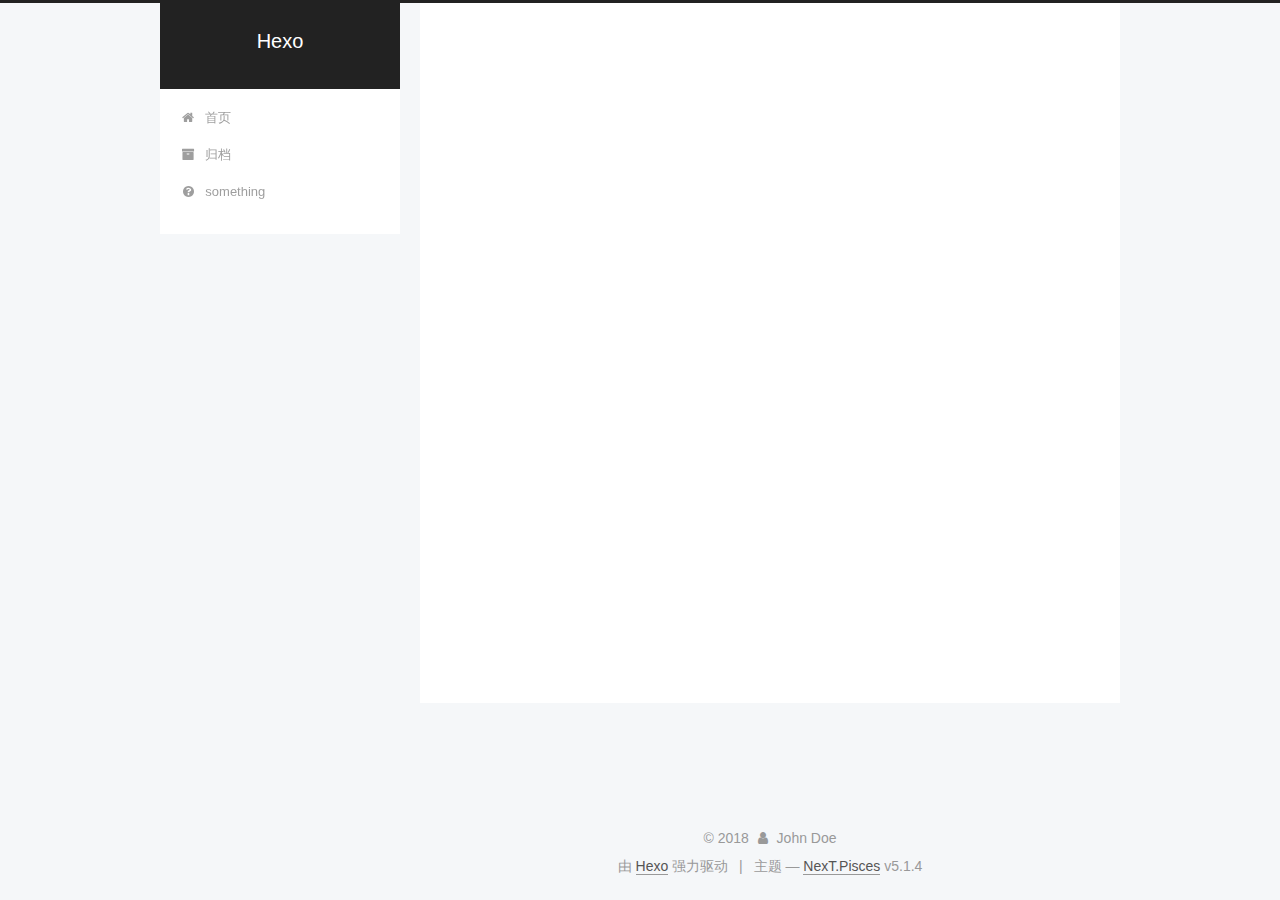
<file: 2018/09/05/worllkkk/index.html>
<!DOCTYPE html>



  


<html class="theme-next pisces use-motion" lang="zh-Hans">
<head>
  <meta charset="UTF-8"/>
<meta http-equiv="X-UA-Compatible" content="IE=edge" />
<meta name="viewport" content="width=device-width, initial-scale=1, maximum-scale=1"/>
<meta name="theme-color" content="#222">









<meta http-equiv="Cache-Control" content="no-transform" />
<meta http-equiv="Cache-Control" content="no-siteapp" />
















  
  
  <link href="/lib/fancybox/source/jquery.fancybox.css?v=2.1.5" rel="stylesheet" type="text/css" />







<link href="/lib/font-awesome/css/font-awesome.min.css?v=4.6.2" rel="stylesheet" type="text/css" />

<link href="/css/main.css?v=5.1.4" rel="stylesheet" type="text/css" />


  <link rel="apple-touch-icon" sizes="180x180" href="/images/apple-touch-icon-next.png?v=5.1.4">


  <link rel="icon" type="image/png" sizes="32x32" href="/images/favicon-32x32-next.png?v=5.1.4">


  <link rel="icon" type="image/png" sizes="16x16" href="/images/favicon-16x16-next.png?v=5.1.4">


  <link rel="mask-icon" href="/images/logo.svg?v=5.1.4" color="#222">





  <meta name="keywords" content="Hexo, NexT" />










<meta name="description" content="近段时间工作忙  有时间给博友更新 请谅解12">
<meta property="og:type" content="article">
<meta property="og:title" content="Hexo">
<meta property="og:url" content="http://yoursite.com/2018/09/05/worllkkk/index.html">
<meta property="og:site_name" content="Hexo">
<meta property="og:description" content="近段时间工作忙  有时间给博友更新 请谅解12">
<meta property="og:locale" content="zh-Hans">
<meta property="og:updated_time" content="2018-09-10T00:58:31.461Z">
<meta name="twitter:card" content="summary">
<meta name="twitter:title" content="Hexo">
<meta name="twitter:description" content="近段时间工作忙  有时间给博友更新 请谅解12">



<script type="text/javascript" id="hexo.configurations">
  var NexT = window.NexT || {};
  var CONFIG = {
    root: '/',
    scheme: 'Pisces',
    version: '5.1.4',
    sidebar: {"position":"left","display":"post","offset":12,"b2t":false,"scrollpercent":false,"onmobile":false},
    fancybox: true,
    tabs: true,
    motion: {"enable":true,"async":false,"transition":{"post_block":"fadeIn","post_header":"slideDownIn","post_body":"slideDownIn","coll_header":"slideLeftIn","sidebar":"slideUpIn"}},
    duoshuo: {
      userId: '0',
      author: '博主'
    },
    algolia: {
      applicationID: '',
      apiKey: '',
      indexName: '',
      hits: {"per_page":10},
      labels: {"input_placeholder":"Search for Posts","hits_empty":"We didn't find any results for the search: ${query}","hits_stats":"${hits} results found in ${time} ms"}
    }
  };
</script>



  <link rel="canonical" href="http://yoursite.com/2018/09/05/worllkkk/"/>





  <title> | Hexo</title>
  








</head>

<body itemscope itemtype="http://schema.org/WebPage" lang="zh-Hans">

  
  
    
  

  <div class="container sidebar-position-left page-post-detail">
    <div class="headband"></div>

    <header id="header" class="header" itemscope itemtype="http://schema.org/WPHeader">
      <div class="header-inner"><div class="site-brand-wrapper">
  <div class="site-meta ">
    

    <div class="custom-logo-site-title">
      <a href="/"  class="brand" rel="start">
        <span class="logo-line-before"><i></i></span>
        <span class="site-title">Hexo</span>
        <span class="logo-line-after"><i></i></span>
      </a>
    </div>
      
        <p class="site-subtitle"></p>
      
  </div>

  <div class="site-nav-toggle">
    <button>
      <span class="btn-bar"></span>
      <span class="btn-bar"></span>
      <span class="btn-bar"></span>
    </button>
  </div>
</div>

<nav class="site-nav">
  

  
    <ul id="menu" class="menu">
      
        
        <li class="menu-item menu-item-home">
          <a href="/" rel="section">
            
              <i class="menu-item-icon fa fa-fw fa-home"></i> <br />
            
            首页
          </a>
        </li>
      
        
        <li class="menu-item menu-item-archives">
          <a href="/archives/" rel="section">
            
              <i class="menu-item-icon fa fa-fw fa-archive"></i> <br />
            
            归档
          </a>
        </li>
      
        
        <li class="menu-item menu-item-something">
          <a href="/something" rel="section">
            
              <i class="menu-item-icon fa fa-fw fa-question-circle"></i> <br />
            
            something
          </a>
        </li>
      

      
    </ul>
  

  
</nav>



 </div>
    </header>

    <main id="main" class="main">
      <div class="main-inner">
        <div class="content-wrap">
          <div id="content" class="content">
            

  <div id="posts" class="posts-expand">
    

  

  
  
  

  <article class="post post-type-normal" itemscope itemtype="http://schema.org/Article">
  
  
  
  <div class="post-block">
    <link itemprop="mainEntityOfPage" href="http://yoursite.com/2018/09/05/worllkkk/">

    <span hidden itemprop="author" itemscope itemtype="http://schema.org/Person">
      <meta itemprop="name" content="John Doe">
      <meta itemprop="description" content="">
      <meta itemprop="image" content="/images/88.jpg">
    </span>

    <span hidden itemprop="publisher" itemscope itemtype="http://schema.org/Organization">
      <meta itemprop="name" content="Hexo">
    </span>

    
      <header class="post-header">

        
        
          <h1 class="post-title" itemprop="name headline"></h1>
        

        <div class="post-meta">
          <span class="post-time">
            
              <span class="post-meta-item-icon">
                <i class="fa fa-calendar-o"></i>
              </span>
              
                <span class="post-meta-item-text">发表于</span>
              
              <time title="创建于" itemprop="dateCreated datePublished" datetime="2018-09-05T21:59:12+08:00">
                2018-09-05
              </time>
            

            

            
          </span>

          

          
            
          

          
          

          

          

          

        </div>
      </header>
    

    
    
    
    <div class="post-body" itemprop="articleBody">

      
      

      
        <h1 id="近段时间工作忙-有时间给博友更新-请谅解"><a href="#近段时间工作忙-有时间给博友更新-请谅解" class="headerlink" title="近段时间工作忙  有时间给博友更新 请谅解"></a>近段时间工作忙  有时间给博友更新 请谅解</h1><figure class="highlight plain"><table><tr><td class="gutter"><pre><span class="line">1</span><br><span class="line">2</span><br></pre></td><td class="code"><pre><span class="line"></span><br><span class="line"></span><br></pre></td></tr></table></figure>

      
    </div>
    
    
    

    

    

    

    <footer class="post-footer">
      

      
      
      

      

      
      
    </footer>
  </div>
  
  
  
  </article>



    <div class="post-spread">
      
    </div>
  </div>


          </div>
          


          

  



        </div>
        
          
  
  <div class="sidebar-toggle">
    <div class="sidebar-toggle-line-wrap">
      <span class="sidebar-toggle-line sidebar-toggle-line-first"></span>
      <span class="sidebar-toggle-line sidebar-toggle-line-middle"></span>
      <span class="sidebar-toggle-line sidebar-toggle-line-last"></span>
    </div>
  </div>

  <aside id="sidebar" class="sidebar">
    
    <div class="sidebar-inner">

      

      
        <ul class="sidebar-nav motion-element">
          <li class="sidebar-nav-toc sidebar-nav-active" data-target="post-toc-wrap">
            文章目录
          </li>
          <li class="sidebar-nav-overview" data-target="site-overview-wrap">
            站点概览
          </li>
        </ul>
      

      <section class="site-overview-wrap sidebar-panel">
        <div class="site-overview">
          <div class="site-author motion-element" itemprop="author" itemscope itemtype="http://schema.org/Person">
            
              <img class="site-author-image" itemprop="image"
                src="/images/88.jpg"
                alt="John Doe" />
            
              <p class="site-author-name" itemprop="name">John Doe</p>
              <p class="site-description motion-element" itemprop="description"></p>
          </div>

          <nav class="site-state motion-element">

            
              <div class="site-state-item site-state-posts">
              
                <a href="/archives/">
              
                  <span class="site-state-item-count">1</span>
                  <span class="site-state-item-name">日志</span>
                </a>
              </div>
            

            

            
              
              
              <div class="site-state-item site-state-tags">
                
                  <span class="site-state-item-count">1</span>
                  <span class="site-state-item-name">标签</span>
                
              </div>
            

          </nav>

          

          

          
          

          
          

          

        </div>
      </section>

      
      <!--noindex-->
        <section class="post-toc-wrap motion-element sidebar-panel sidebar-panel-active">
          <div class="post-toc">

            
              
            

            
              <div class="post-toc-content"><ol class="nav"><li class="nav-item nav-level-1"><a class="nav-link" href="#近段时间工作忙-有时间给博友更新-请谅解"><span class="nav-number">1.</span> <span class="nav-text">近段时间工作忙  有时间给博友更新 请谅解</span></a></li></ol></div>
            

          </div>
        </section>
      <!--/noindex-->
      

      

    </div>
  </aside>


        
      </div>
    </main>

    <footer id="footer" class="footer">
      <div class="footer-inner">
        <div class="copyright">&copy; <span itemprop="copyrightYear">2018</span>
  <span class="with-love">
    <i class="fa fa-user"></i>
  </span>
  <span class="author" itemprop="copyrightHolder">John Doe</span>

  
</div>


  <div class="powered-by">由 <a class="theme-link" target="_blank" href="https://hexo.io">Hexo</a> 强力驱动</div>



  <span class="post-meta-divider">|</span>



  <div class="theme-info">主题 &mdash; <a class="theme-link" target="_blank" href="https://github.com/iissnan/hexo-theme-next">NexT.Pisces</a> v5.1.4</div>




        







        
      </div>
    </footer>

    
      <div class="back-to-top">
        <i class="fa fa-arrow-up"></i>
        
      </div>
    

    

  </div>

  

<script type="text/javascript">
  if (Object.prototype.toString.call(window.Promise) !== '[object Function]') {
    window.Promise = null;
  }
</script>









  












  
  
    <script type="text/javascript" src="/lib/jquery/index.js?v=2.1.3"></script>
  

  
  
    <script type="text/javascript" src="/lib/fastclick/lib/fastclick.min.js?v=1.0.6"></script>
  

  
  
    <script type="text/javascript" src="/lib/jquery_lazyload/jquery.lazyload.js?v=1.9.7"></script>
  

  
  
    <script type="text/javascript" src="/lib/velocity/velocity.min.js?v=1.2.1"></script>
  

  
  
    <script type="text/javascript" src="/lib/velocity/velocity.ui.min.js?v=1.2.1"></script>
  

  
  
    <script type="text/javascript" src="/lib/fancybox/source/jquery.fancybox.pack.js?v=2.1.5"></script>
  


  


  <script type="text/javascript" src="/js/src/utils.js?v=5.1.4"></script>

  <script type="text/javascript" src="/js/src/motion.js?v=5.1.4"></script>



  
  


  <script type="text/javascript" src="/js/src/affix.js?v=5.1.4"></script>

  <script type="text/javascript" src="/js/src/schemes/pisces.js?v=5.1.4"></script>



  
  <script type="text/javascript" src="/js/src/scrollspy.js?v=5.1.4"></script>
<script type="text/javascript" src="/js/src/post-details.js?v=5.1.4"></script>



  


  <script type="text/javascript" src="/js/src/bootstrap.js?v=5.1.4"></script>



  


  




	





  





  












  





  

  

  

  
  

  

  

  

</body>
</html>
</file>
<file: css/main.css>
/* normalize.css v3.0.2 | MIT License | git.io/normalize */
html {
  font-family: sans-serif; /* 1 */
  -ms-text-size-adjust: 100%; /* 2 */
  -webkit-text-size-adjust: 100%; /* 2 */
}
body {
  margin: 0;
}
article,
aside,
details,
figcaption,
figure,
footer,
header,
hgroup,
main,
menu,
nav,
section,
summary {
  display: block;
}
audio,
canvas,
progress,
video {
  display: inline-block; /* 1 */
  vertical-align: baseline; /* 2 */
}
audio:not([controls]) {
  display: none;
  height: 0;
}
[hidden],
template {
  display: none;
}
a {
  background-color: transparent;
}
a:active,
a:hover {
  outline: 0;
}
abbr[title] {
  border-bottom: 1px dotted;
}
b,
strong {
  font-weight: bold;
}
dfn {
  font-style: italic;
}
h1 {
  font-size: 2em;
  margin: 0.67em 0;
}
mark {
  background: #ff0;
  color: #000;
}
small {
  font-size: 80%;
}
sub,
sup {
  font-size: 75%;
  line-height: 0;
  position: relative;
  vertical-align: baseline;
}
sup {
  top: -0.5em;
}
sub {
  bottom: -0.25em;
}
img {
  border: 0;
}
svg:not(:root) {
  overflow: hidden;
}
figure {
  margin: 1em 40px;
}
hr {
  -moz-box-sizing: content-box;
  box-sizing: content-box;
  height: 0;
}
pre {
  overflow: auto;
}
code,
kbd,
pre,
samp {
  font-family: monospace, monospace;
  font-size: 1em;
}
button,
input,
optgroup,
select,
textarea {
  color: inherit; /* 1 */
  font: inherit; /* 2 */
  margin: 0; /* 3 */
}
button {
  overflow: visible;
}
button,
select {
  text-transform: none;
}
button,
html input[type="button"],
input[type="reset"],
input[type="submit"] {
  -webkit-appearance: button; /* 2 */
  cursor: pointer; /* 3 */
}
button[disabled],
html input[disabled] {
  cursor: default;
}
button::-moz-focus-inner,
input::-moz-focus-inner {
  border: 0;
  padding: 0;
}
input {
  line-height: normal;
}
input[type="checkbox"],
input[type="radio"] {
  box-sizing: border-box; /* 1 */
  padding: 0; /* 2 */
}
input[type="number"]::-webkit-inner-spin-button,
input[type="number"]::-webkit-outer-spin-button {
  height: auto;
}
input[type="search"] {
  -webkit-appearance: textfield; /* 1 */
  -moz-box-sizing: content-box;
  -webkit-box-sizing: content-box; /* 2 */
  box-sizing: content-box;
}
input[type="search"]::-webkit-search-cancel-button,
input[type="search"]::-webkit-search-decoration {
  -webkit-appearance: none;
}
fieldset {
  border: 1px solid #c0c0c0;
  margin: 0 2px;
  padding: 0.35em 0.625em 0.75em;
}
legend {
  border: 0; /* 1 */
  padding: 0; /* 2 */
}
textarea {
  overflow: auto;
}
optgroup {
  font-weight: bold;
}
table {
  border-collapse: collapse;
  border-spacing: 0;
}
td,
th {
  padding: 0;
}
::selection {
  background: #262a30;
  color: #fff;
}
body {
  position: relative;
  font-family: 'Lato', "PingFang SC", "Microsoft YaHei", sans-serif;
  font-size: 14px;
  line-height: 2;
  color: #555;
  background: #f5f7f9;
}
@media (max-width: 767px) {
  body {
    padding-right: 0 !important;
  }
}
@media (min-width: 768px) and (max-width: 991px) {
  body {
    padding-right: 0 !important;
  }
}
@media (min-width: 1600px) {
  body {
    font-size: 16px;
  }
}
h1,
h2,
h3,
h4,
h5,
h6 {
  margin: 0;
  padding: 0;
  font-weight: bold;
  line-height: 1.5;
  font-family: 'Lato', "PingFang SC", "Microsoft YaHei", sans-serif;
}
h2,
h3,
h4,
h5,
h6 {
  margin: 20px 0 15px;
}
h1 {
  font-size: 22px;
}
@media (max-width: 767px) {
  h1 {
    font-size: 18px;
  }
}
h2 {
  font-size: 20px;
}
@media (max-width: 767px) {
  h2 {
    font-size: 16px;
  }
}
h3 {
  font-size: 18px;
}
@media (max-width: 767px) {
  h3 {
    font-size: 14px;
  }
}
h4 {
  font-size: 16px;
}
@media (max-width: 767px) {
  h4 {
    font-size: 12px;
  }
}
h5 {
  font-size: 14px;
}
@media (max-width: 767px) {
  h5 {
    font-size: 10px;
  }
}
h6 {
  font-size: 12px;
}
@media (max-width: 767px) {
  h6 {
    font-size: 8px;
  }
}
p {
  margin: 0 0 20px 0;
}
a {
  color: #555;
  text-decoration: none;
  outline: none;
  border-bottom: 1px solid #999;
  word-wrap: break-word;
}
a:hover {
  color: #222;
  border-bottom-color: #222;
}
blockquote {
  margin: 0;
  padding: 0;
}
img {
  display: block;
  margin: auto;
  max-width: 100%;
  height: auto;
}
hr {
  margin: 40px 0;
  height: 3px;
  border: none;
  background-color: #ddd;
  background-image: repeating-linear-gradient(-45deg, #fff, #fff 4px, transparent 4px, transparent 8px);
}
blockquote {
  padding: 0 15px;
  color: #666;
  border-left: 4px solid #ddd;
}
blockquote cite::before {
  content: "-";
  padding: 0 5px;
}
dt {
  font-weight: 700;
}
dd {
  margin: 0;
  padding: 0;
}
kbd {
  border: 1px solid #ccc;
  border-radius: 0.2em;
  box-shadow: 0.1em 0.1em 0.2em rgba(0,0,0,0.1);
  background-color: #f9f9f9;
  font-family: inherit;
  background-image: -webkit-linear-gradient(top, #eee, #fff, #eee);
  padding: 0.1em 0.3em;
  white-space: nowrap;
}
.text-left {
  text-align: left;
}
.text-center {
  text-align: center;
}
.text-right {
  text-align: right;
}
.text-justify {
  text-align: justify;
}
.text-nowrap {
  white-space: nowrap;
}
.text-lowercase {
  text-transform: lowercase;
}
.text-uppercase {
  text-transform: uppercase;
}
.text-capitalize {
  text-transform: capitalize;
}
.center-block {
  display: block;
  margin-left: auto;
  margin-right: auto;
}
.clearfix:before,
.clearfix:after {
  content: " ";
  display: table;
}
.clearfix:after {
  clear: both;
}
.pullquote {
  width: 45%;
}
.pullquote.left {
  float: left;
  margin-left: 5px;
  margin-right: 10px;
}
.pullquote.right {
  float: right;
  margin-left: 10px;
  margin-right: 5px;
}
.affix.affix.affix {
  position: fixed;
}
.translation {
  margin-top: -20px;
  font-size: 14px;
  color: #999;
}
.scrollbar-measure {
  width: 100px;
  height: 100px;
  overflow: scroll;
  position: absolute;
  top: -9999px;
}
.use-motion .motion-element {
  opacity: 0;
}
table {
  margin: 20px 0;
  width: 100%;
  border-collapse: collapse;
  border-spacing: 0;
  border: 1px solid #ddd;
  font-size: 14px;
  table-layout: fixed;
  word-wrap: break-all;
}
table>tbody>tr:nth-of-type(odd) {
  background-color: #f9f9f9;
}
table>tbody>tr:hover {
  background-color: #f5f5f5;
}
caption,
th,
td {
  padding: 8px;
  text-align: left;
  vertical-align: middle;
  font-weight: normal;
}
th,
td {
  border-bottom: 3px solid #ddd;
  border-right: 1px solid #eee;
}
th {
  padding-bottom: 10px;
  font-weight: 700;
}
td {
  border-bottom-width: 1px;
}
html,
body {
  height: 100%;
}
.container {
  position: relative;
  min-height: 100%;
}
.header-inner {
  margin: 0 auto;
  padding: 100px 0 70px;
  width: 700px;
}
@media (min-width: 1600px) {
  .container .header-inner {
    width: 900px;
  }
}
.main {
  padding-bottom: 150px;
}
.main-inner {
  margin: 0 auto;
  width: 700px;
}
@media (min-width: 1600px) {
  .container .main-inner {
    width: 900px;
  }
}
.footer {
  position: absolute;
  left: 0;
  bottom: 0;
  width: 100%;
  min-height: 50px;
}
.footer-inner {
  box-sizing: border-box;
  margin: 20px auto;
  width: 700px;
}
@media (min-width: 1600px) {
  .container .footer-inner {
    width: 900px;
  }
}
pre,
.highlight {
  overflow: auto;
  margin: 20px 0;
  padding: 0;
  font-size: 13px;
  color: #c5c8c6;
  background: #1d1f21;
  line-height: 1.6;
}
pre,
code {
  font-family: consolas, Menlo, "PingFang SC", "Microsoft YaHei", monospace;
}
code {
  padding: 2px 4px;
  word-wrap: break-word;
  color: #555;
  background: #eee;
  border-radius: 3px;
  font-size: 13px;
}
pre {
  padding: 10px;
}
pre code {
  padding: 0;
  color: #c5c8c6;
  background: none;
  text-shadow: none;
}
.highlight {
  border-radius: 1px;
}
.highlight pre {
  border: none;
  margin: 0;
  padding: 10px 0;
}
.highlight table {
  margin: 0;
  width: auto;
  border: none;
}
.highlight td {
  border: none;
  padding: 0;
}
.highlight figcaption {
  font-size: 1em;
  color: #c5c8c6;
  line-height: 1em;
  margin-bottom: 1em;
}
.highlight figcaption:before,
.highlight figcaption:after {
  content: " ";
  display: table;
}
.highlight figcaption:after {
  clear: both;
}
.highlight figcaption a {
  float: right;
  color: #c5c8c6;
}
.highlight figcaption a:hover {
  border-bottom-color: #c5c8c6;
}
.highlight .gutter pre {
  padding-left: 10px;
  padding-right: 10px;
  color: #888f96;
  text-align: right;
  background-color: #000;
}
.highlight .code pre {
  width: 100%;
  padding-left: 10px;
  padding-right: 10px;
  background-color: #1d1f21;
}
.highlight .line {
  height: 20px;
}
.gutter {
  -webkit-user-select: none;
  -moz-user-select: none;
  -ms-user-select: none;
  user-select: none;
}
.gist table {
  width: auto;
}
.gist table td {
  border: none;
}
pre .deletion {
  background: #008000;
}
pre .addition {
  background: #800000;
}
pre .meta {
  color: #b294bb;
}
pre .comment {
  color: #969896;
}
pre .variable,
pre .attribute,
pre .tag,
pre .regexp,
pre .ruby .constant,
pre .xml .tag .title,
pre .xml .pi,
pre .xml .doctype,
pre .html .doctype,
pre .css .id,
pre .css .class,
pre .css .pseudo {
  color: #c66;
}
pre .number,
pre .preprocessor,
pre .built_in,
pre .literal,
pre .params,
pre .constant,
pre .command {
  color: #de935f;
}
pre .ruby .class .title,
pre .css .rules .attribute,
pre .string,
pre .value,
pre .inheritance,
pre .header,
pre .ruby .symbol,
pre .xml .cdata,
pre .special,
pre .number,
pre .formula {
  color: #b5bd68;
}
pre .title,
pre .css .hexcolor {
  color: #8abeb7;
}
pre .function,
pre .python .decorator,
pre .python .title,
pre .ruby .function .title,
pre .ruby .title .keyword,
pre .perl .sub,
pre .javascript .title,
pre .coffeescript .title {
  color: #81a2be;
}
pre .keyword,
pre .javascript .function {
  color: #b294bb;
}
.full-image.full-image.full-image.full-image {
  border: none;
  max-width: 100%;
  width: auto;
  margin: 20px auto 25px;
}
@media (min-width: 992px) {
  .full-image.full-image.full-image.full-image {
    max-width: none;
    width: 118%;
    margin: 0 -9%;
  }
}
.blockquote-center,
.page-home .post-type-quote blockquote,
.page-post-detail .post-type-quote blockquote {
  position: relative;
  margin: 40px 0;
  padding: 0;
  border-left: none;
  text-align: center;
}
.blockquote-center::before,
.page-home .post-type-quote blockquote::before,
.page-post-detail .post-type-quote blockquote::before,
.blockquote-center::after,
.page-home .post-type-quote blockquote::after,
.page-post-detail .post-type-quote blockquote::after {
  position: absolute;
  content: ' ';
  display: block;
  width: 100%;
  height: 24px;
  opacity: 0.2;
  background-repeat: no-repeat;
  background-position: 0 -6px;
  background-size: 22px 22px;
}
.blockquote-center::before,
.page-home .post-type-quote blockquote::before,
.page-post-detail .post-type-quote blockquote::before {
  top: -20px;
  background-image: url("../images/quote-l.svg");
  border-top: 1px solid #ccc;
}
.blockquote-center::after,
.page-home .post-type-quote blockquote::after,
.page-post-detail .post-type-quote blockquote::after {
  bottom: -20px;
  background-image: url("../images/quote-r.svg");
  border-bottom: 1px solid #ccc;
  background-position: 100% 8px;
}
.blockquote-center p,
.page-home .post-type-quote blockquote p,
.page-post-detail .post-type-quote blockquote p,
.blockquote-center div,
.page-home .post-type-quote blockquote div,
.page-post-detail .post-type-quote blockquote div {
  text-align: center;
}
.post .post-body .group-picture img {
  box-sizing: border-box;
  padding: 0 3px;
  border: none;
}
.post .group-picture-row {
  overflow: hidden;
  margin-top: 6px;
}
.post .group-picture-row:first-child {
  margin-top: 0;
}
.post .group-picture-column {
  float: left;
}
.page-post-detail .post-body .group-picture-column {
  float: none;
  margin-top: 10px;
  width: auto !important;
}
.page-post-detail .post-body .group-picture-column img {
  margin: 0 auto;
}
.page-archive .group-picture-container {
  overflow: hidden;
}
.page-archive .group-picture-row {
  float: left;
}
.page-archive .group-picture-row:first-child {
  margin-top: 6px;
}
.page-archive .group-picture-column {
  max-width: 150px;
  max-height: 150px;
}
.post-body .note {
  position: relative;
  padding: 15px;
  margin-bottom: 20px;
  border: 1px solid #eee;
  border-left-width: 5px;
  border-radius: 3px;
}
.post-body .note h2,
.post-body .note h3,
.post-body .note h4,
.post-body .note h5,
.post-body .note h6 {
  margin-top: 0;
  margin-bottom: 0;
  border-bottom: initial;
  padding-top: 0 !important;
}
.post-body .note p:first-child,
.post-body .note ul:first-child,
.post-body .note ol:first-child,
.post-body .note table:first-child,
.post-body .note pre:first-child,
.post-body .note blockquote:first-child {
  margin-top: 0;
}
.post-body .note p:last-child,
.post-body .note ul:last-child,
.post-body .note ol:last-child,
.post-body .note table:last-child,
.post-body .note pre:last-child,
.post-body .note blockquote:last-child {
  margin-bottom: 0;
}
.post-body .note.default {
  border-left-color: #777;
}
.post-body .note.default h2,
.post-body .note.default h3,
.post-body .note.default h4,
.post-body .note.default h5,
.post-body .note.default h6 {
  color: #777;
}
.post-body .note.primary {
  border-left-color: #6f42c1;
}
.post-body .note.primary h2,
.post-body .note.primary h3,
.post-body .note.primary h4,
.post-body .note.primary h5,
.post-body .note.primary h6 {
  color: #6f42c1;
}
.post-body .note.info {
  border-left-color: #428bca;
}
.post-body .note.info h2,
.post-body .note.info h3,
.post-body .note.info h4,
.post-body .note.info h5,
.post-body .note.info h6 {
  color: #428bca;
}
.post-body .note.success {
  border-left-color: #5cb85c;
}
.post-body .note.success h2,
.post-body .note.success h3,
.post-body .note.success h4,
.post-body .note.success h5,
.post-body .note.success h6 {
  color: #5cb85c;
}
.post-body .note.warning {
  border-left-color: #f0ad4e;
}
.post-body .note.warning h2,
.post-body .note.warning h3,
.post-body .note.warning h4,
.post-body .note.warning h5,
.post-body .note.warning h6 {
  color: #f0ad4e;
}
.post-body .note.danger {
  border-left-color: #d9534f;
}
.post-body .note.danger h2,
.post-body .note.danger h3,
.post-body .note.danger h4,
.post-body .note.danger h5,
.post-body .note.danger h6 {
  color: #d9534f;
}
.post-body .label {
  display: inline;
  padding: 0 2px;
  white-space: nowrap;
}
.post-body .label.default {
  background-color: #f0f0f0;
}
.post-body .label.primary {
  background-color: #efe6f7;
}
.post-body .label.info {
  background-color: #e5f2f8;
}
.post-body .label.success {
  background-color: #e7f4e9;
}
.post-body .label.warning {
  background-color: #fcf6e1;
}
.post-body .label.danger {
  background-color: #fae8eb;
}
.post-body .tabs {
  position: relative;
  display: block;
  margin-bottom: 20px;
  padding-top: 10px;
}
.post-body .tabs ul.nav-tabs {
  margin: 0;
  padding: 0;
  display: flex;
  margin-bottom: -1px;
}
@media (max-width: 413px) {
  .post-body .tabs ul.nav-tabs {
    display: block;
    margin-bottom: 5px;
  }
}
.post-body .tabs ul.nav-tabs li.tab {
  list-style-type: none !important;
  margin: 0 0.25em 0 0;
  border-top: 3px solid transparent;
  border-left: 1px solid transparent;
  border-right: 1px solid transparent;
}
@media (max-width: 413px) {
  .post-body .tabs ul.nav-tabs li.tab {
    margin: initial;
    border-top: 1px solid transparent;
    border-left: 3px solid transparent;
    border-right: 1px solid transparent;
    border-bottom: 1px solid transparent;
  }
}
.post-body .tabs ul.nav-tabs li.tab a {
  outline: 0;
  border-bottom: initial;
  display: block;
  line-height: 1.8em;
  padding: 0.25em 0.75em;
  transition-duration: 0.2s;
  transition-timing-function: ease-out;
  transition-delay: 0s;
}
.post-body .tabs ul.nav-tabs li.tab a i {
  width: 1.285714285714286em;
}
.post-body .tabs ul.nav-tabs li.tab.active {
  border-top: 3px solid #fc6423;
  border-left: 1px solid #ddd;
  border-right: 1px solid #ddd;
  background-color: #fff;
}
@media (max-width: 413px) {
  .post-body .tabs ul.nav-tabs li.tab.active {
    border-top: 1px solid #ddd;
    border-left: 3px solid #fc6423;
    border-right: 1px solid #ddd;
    border-bottom: 1px solid #ddd;
  }
}
.post-body .tabs ul.nav-tabs li.tab.active a {
  cursor: default;
  color: #555;
}
.post-body .tabs .tab-content {
  background-color: #fff;
}
.post-body .tabs .tab-content .tab-pane {
  border: 1px solid #ddd;
  padding: 20px 20px 0 20px;
}
.post-body .tabs .tab-content .tab-pane:not(.active) {
  display: none !important;
}
.post-body .tabs .tab-content .tab-pane.active {
  display: block !important;
}
.btn {
  display: inline-block;
  padding: 0 20px;
  font-size: 14px;
  color: #555;
  background: #fff;
  border: 2px solid #555;
  text-decoration: none;
  border-radius: 2px;
  transition-property: background-color;
  transition-duration: 0.2s;
  transition-timing-function: ease-in-out;
  transition-delay: 0s;
  line-height: 2;
}
.btn:hover {
  border-color: #222;
  color: #fff;
  background: #222;
}
.btn +.btn {
  margin: 0 0 8px 8px;
}
.btn .fa-fw {
  width: 1.285714285714286em;
  text-align: left;
}
.btn-bar {
  display: block;
  width: 22px;
  height: 2px;
  background: #555;
  border-radius: 1px;
}
.btn-bar+.btn-bar {
  margin-top: 4px;
}
.pagination {
  margin: 120px 0 40px;
  text-align: center;
  border-top: 1px solid #eee;
}
.page-number-basic,
.pagination .prev,
.pagination .next,
.pagination .page-number,
.pagination .space {
  display: inline-block;
  position: relative;
  top: -1px;
  margin: 0 10px;
  padding: 0 11px;
}
@media (max-width: 767px) {
  .page-number-basic,
  .pagination .prev,
  .pagination .next,
  .pagination .page-number,
  .pagination .space {
    margin: 0 5px;
  }
}
.pagination .prev,
.pagination .next,
.pagination .page-number {
  border-bottom: 0;
  border-top: 1px solid #eee;
  transition-property: border-color;
  transition-duration: 0.2s;
  transition-timing-function: ease-in-out;
  transition-delay: 0s;
}
.pagination .prev:hover,
.pagination .next:hover,
.pagination .page-number:hover {
  border-top-color: #222;
}
.pagination .space {
  padding: 0;
  margin: 0;
}
.pagination .prev {
  margin-left: 0;
}
.pagination .next {
  margin-right: 0;
}
.pagination .page-number.current {
  color: #fff;
  background: #ccc;
  border-top-color: #ccc;
}
@media (max-width: 767px) {
  .pagination {
    border-top: none;
  }
  .pagination .prev,
  .pagination .next,
  .pagination .page-number {
    margin-bottom: 10px;
    border-top: 0;
    border-bottom: 1px solid #eee;
    padding: 0 10px;
  }
  .pagination .prev:hover,
  .pagination .next:hover,
  .pagination .page-number:hover {
    border-bottom-color: #222;
  }
}
.comments {
  margin: 60px 20px 0;
}
.tag-cloud {
  text-align: center;
}
.tag-cloud a {
  display: inline-block;
  margin: 10px;
}
.back-to-top {
  box-sizing: border-box;
  position: fixed;
  bottom: -100px;
  right: 30px;
  z-index: 1050;
  padding: 0 6px;
  width: 24px;
  background: #222;
  font-size: 12px;
  opacity: 0.6;
  color: #fff;
  cursor: pointer;
  text-align: center;
  -webkit-transform: translateZ(0);
  transition-property: bottom;
  transition-duration: 0.2s;
  transition-timing-function: ease-in-out;
  transition-delay: 0s;
}
@media (min-width: 768px) and (max-width: 991px) {
  .back-to-top {
    display: none !important;
  }
}
@media (max-width: 767px) {
  .back-to-top {
    display: none !important;
  }
}
.back-to-top.back-to-top-on {
  bottom: 30px;
}
.header {
  background: transparent;
}
.header-inner {
  position: relative;
}
.headband {
  height: 3px;
  background: #222;
}
.site-meta {
  margin: 0;
  text-align: center;
}
@media (max-width: 767px) {
  .site-meta {
    text-align: center;
  }
}
.brand {
  position: relative;
  display: inline-block;
  padding: 0 40px;
  color: #fff;
  background: #222;
  border-bottom: none;
}
.brand:hover {
  color: #fff;
}
.logo {
  display: inline-block;
  margin-right: 5px;
  line-height: 36px;
  vertical-align: top;
}
.site-title {
  display: inline-block;
  vertical-align: top;
  line-height: 36px;
  font-size: 20px;
  font-weight: normal;
  font-family: 'Lato', "PingFang SC", "Microsoft YaHei", sans-serif;
}
.site-subtitle {
  margin-top: 10px;
  font-size: 13px;
  color: #ddd;
}
.use-motion .brand {
  opacity: 0;
}
.use-motion .logo,
.use-motion .site-title,
.use-motion .site-subtitle {
  opacity: 0;
  position: relative;
  top: -10px;
}
.site-nav-toggle {
  display: none;
  position: absolute;
  top: 10px;
  left: 10px;
}
@media (max-width: 767px) {
  .site-nav-toggle {
    display: block;
  }
}
.site-nav-toggle button {
  margin-top: 2px;
  padding: 9px 10px;
  background: transparent;
  border: none;
}
@media (max-width: 767px) {
  .site-nav {
    display: none;
    margin: 0 -10px;
    padding: 0 10px;
    clear: both;
    border-top: 1px solid #ddd;
  }
}
@media (min-width: 768px) and (max-width: 991px) {
  .site-nav {
    display: block !important;
  }
}
@media (min-width: 992px) {
  .site-nav {
    display: block !important;
  }
}
.menu {
  margin-top: 20px;
  padding-left: 0;
  text-align: center;
}
.menu .menu-item {
  display: inline-block;
  margin: 0 10px;
  list-style: none;
}
@media screen and (max-width: 767px) {
  .menu .menu-item {
    margin-top: 10px;
  }
}
.menu .menu-item a {
  display: block;
  font-size: 13px;
  line-height: inherit;
  border-bottom: 1px solid transparent;
  transition-property: border-color;
  transition-duration: 0.2s;
  transition-timing-function: ease-in-out;
  transition-delay: 0s;
}
.menu .menu-item a:hover,
.menu-item-active a {
  border-bottom-color: #222;
}
.menu .menu-item .fa {
  margin-right: 5px;
}
.use-motion .menu-item {
  opacity: 0;
}
.post-body {
  font-family: 'Lato', "PingFang SC", "Microsoft YaHei", sans-serif;
}
@media (max-width: 767px) {
  .post-body {
    word-break: break-word;
  }
}
.post-body .fancybox img {
  display: block !important;
  margin: 0 auto;
  cursor: pointer;
  cursor: zoom-in;
  cursor: -webkit-zoom-in;
}
.post-body .image-caption,
.post-body .figure .caption {
  margin: -20px auto 15px;
  text-align: center;
  font-size: 14px;
  color: #999;
  font-weight: bold;
  line-height: 1;
}
.post-sticky-flag {
  display: inline-block;
  font-size: 16px;
  -ms-transform: rotate(30deg);
  -webkit-transform: rotate(30deg);
  -moz-transform: rotate(30deg);
  -ms-transform: rotate(30deg);
  -o-transform: rotate(30deg);
  transform: rotate(30deg);
}
.use-motion .post-block,
.use-motion .pagination,
.use-motion .comments {
  opacity: 0;
}
.use-motion .post-header {
  opacity: 0;
}
.use-motion .post-body {
  opacity: 0;
}
.use-motion .collection-title {
  opacity: 0;
}
.posts-expand {
  padding-top: 40px;
}
@media (max-width: 767px) {
  .posts-expand {
    margin: 0 20px;
  }
  .post-body pre .gutter pre {
    padding-right: 10px;
  }
  .post-body .highlight {
    margin-left: 0px;
    margin-right: 0px;
    padding: 0;
  }
  .post-body .highlight .gutter pre {
    padding-right: 10px;
  }
}
@media (min-width: 992px) {
  .posts-expand .post-body {
    text-align: justify;
  }
}
.posts-expand .post-body h2,
.posts-expand .post-body h3,
.posts-expand .post-body h4,
.posts-expand .post-body h5,
.posts-expand .post-body h6 {
  padding-top: 10px;
}
.posts-expand .post-body h2 .header-anchor,
.posts-expand .post-body h3 .header-anchor,
.posts-expand .post-body h4 .header-anchor,
.posts-expand .post-body h5 .header-anchor,
.posts-expand .post-body h6 .header-anchor {
  float: right;
  margin-left: 10px;
  color: #ccc;
  border-bottom-style: none;
  visibility: hidden;
}
.posts-expand .post-body h2 .header-anchor:hover,
.posts-expand .post-body h3 .header-anchor:hover,
.posts-expand .post-body h4 .header-anchor:hover,
.posts-expand .post-body h5 .header-anchor:hover,
.posts-expand .post-body h6 .header-anchor:hover {
  color: inherit;
}
.posts-expand .post-body h2:hover .header-anchor,
.posts-expand .post-body h3:hover .header-anchor,
.posts-expand .post-body h4:hover .header-anchor,
.posts-expand .post-body h5:hover .header-anchor,
.posts-expand .post-body h6:hover .header-anchor {
  visibility: visible;
}
.posts-expand .post-body ul li {
  list-style: circle;
}
.posts-expand .post-body img {
  box-sizing: border-box;
  margin: auto;
  padding: 3px;
  border: 1px solid #ddd;
}
.posts-expand .post-body .fancybox img {
  margin: 0 auto 25px;
}
@media (max-width: 767px) {
  .posts-collapse {
    margin: 0 20px;
  }
  .posts-collapse .post-title,
  .posts-collapse .post-meta {
    display: block;
    width: auto;
    text-align: left;
  }
}
.posts-collapse {
  position: relative;
  z-index: 1010;
  margin-left: 55px;
}
.posts-collapse::after {
  content: " ";
  position: absolute;
  top: 20px;
  left: 0;
  margin-left: -2px;
  width: 4px;
  height: 100%;
  background: #f5f5f5;
  z-index: -1;
}
@media (max-width: 767px) {
  .posts-collapse {
    margin: 0 20px;
  }
}
.posts-collapse .collection-title {
  position: relative;
  margin: 60px 0;
}
.posts-collapse .collection-title h1,
.posts-collapse .collection-title h2 {
  margin-left: 20px;
}
.posts-collapse .collection-title small {
  color: #bbb;
  margin-left: 5px;
}
.posts-collapse .collection-title::before {
  content: " ";
  position: absolute;
  left: 0;
  top: 50%;
  margin-left: -4px;
  margin-top: -4px;
  width: 8px;
  height: 8px;
  background: #bbb;
  border-radius: 50%;
}
.posts-collapse .post {
  margin: 30px 0;
}
.posts-collapse .post-header {
  position: relative;
  transition-duration: 0.2s;
  transition-timing-function: ease-in-out;
  transition-delay: 0s;
  transition-property: border;
  border-bottom: 1px dashed #ccc;
}
.posts-collapse .post-header::before {
  content: " ";
  position: absolute;
  left: 0;
  top: 12px;
  width: 6px;
  height: 6px;
  margin-left: -4px;
  background: #bbb;
  border-radius: 50%;
  border: 1px solid #fff;
  transition-duration: 0.2s;
  transition-timing-function: ease-in-out;
  transition-delay: 0s;
  transition-property: background;
}
.posts-collapse .post-header:hover {
  border-bottom-color: #666;
}
.posts-collapse .post-header:hover::before {
  background: #222;
}
.posts-collapse .post-meta {
  position: absolute;
  font-size: 12px;
  left: 20px;
  top: 5px;
}
.posts-collapse .post-comments-count {
  display: none;
}
.posts-collapse .post-title {
  margin-left: 60px;
  font-size: 16px;
  font-weight: normal;
  line-height: inherit;
}
.posts-collapse .post-title::after {
  margin-left: 3px;
  opacity: 0.6;
}
.posts-collapse .post-title a {
  color: #666;
  border-bottom: none;
}
.page-home .post-type-quote .post-header,
.page-post-detail .post-type-quote .post-header,
.page-home .post-type-quote .post-tags,
.page-post-detail .post-type-quote .post-tags {
  display: none;
}
.posts-expand .post-title {
  text-align: center;
  word-break: break-word;
  font-weight: 400;
}
.posts-expand .post-title-link {
  display: inline-block;
  position: relative;
  color: #555;
  border-bottom: none;
  line-height: 1.2;
  vertical-align: top;
}
.posts-expand .post-title-link::before {
  content: "";
  position: absolute;
  width: 100%;
  height: 2px;
  bottom: 0;
  left: 0;
  background-color: #000;
  visibility: hidden;
  -webkit-transform: scaleX(0);
  -moz-transform: scaleX(0);
  -ms-transform: scaleX(0);
  -o-transform: scaleX(0);
  transform: scaleX(0);
  transition-duration: 0.2s;
  transition-timing-function: ease-in-out;
  transition-delay: 0s;
}
.posts-expand .post-title-link:hover::before {
  visibility: visible;
  -webkit-transform: scaleX(1);
  -moz-transform: scaleX(1);
  -ms-transform: scaleX(1);
  -o-transform: scaleX(1);
  transform: scaleX(1);
}
.posts-expand .post-title-link .fa {
  font-size: 16px;
}
.posts-expand .post-meta {
  margin: 3px 0 60px 0;
  color: #999;
  font-family: 'Lato', "PingFang SC", "Microsoft YaHei", sans-serif;
  font-size: 12px;
  text-align: center;
}
.posts-expand .post-meta .post-category-list {
  display: inline-block;
  margin: 0;
  padding: 3px;
}
.posts-expand .post-meta .post-category-list-link {
  color: #999;
}
.posts-expand .post-meta .post-description {
  font-size: 14px;
  margin-top: 2px;
}
.post-meta-divider {
  margin: 0 0.5em;
}
.post-meta-item-icon {
  margin-right: 3px;
}
@media (min-width: 768px) and (max-width: 991px) {
  .post-meta-item-icon {
    display: inline-block;
  }
}
@media (max-width: 767px) {
  .post-meta-item-icon {
    display: inline-block;
  }
}
@media (min-width: 768px) and (max-width: 991px) {
  .post-meta-item-text {
    display: none;
  }
}
@media (max-width: 767px) {
  .post-meta-item-text {
    display: none;
  }
}
@media (max-width: 767px) {
  .posts-expand .post-comments-count {
    display: none;
  }
}
.post-button {
  margin-top: 40px;
}
.posts-expand .post-tags {
  margin-top: 40px;
  text-align: center;
}
.posts-expand .post-tags a {
  display: inline-block;
  margin-right: 10px;
  font-size: 13px;
}
.post-nav {
  display: table;
  margin-top: 15px;
  width: 100%;
  border-top: 1px solid #eee;
}
.post-nav-divider {
  display: table-cell;
  width: 10%;
}
.post-nav-item {
  display: table-cell;
  padding: 10px 0 0 0;
  width: 45%;
  vertical-align: top;
}
.post-nav-item a {
  position: relative;
  display: block;
  line-height: 25px;
  font-size: 14px;
  color: #555;
  border-bottom: none;
}
.post-nav-item a:hover {
  color: #222;
  border-bottom: none;
}
.post-nav-item a:active {
  top: 2px;
}
.post-nav-item .fa {
  position: absolute;
  top: 8px;
  left: 0;
  font-size: 12px;
}
.post-nav-next a {
  padding-left: 15px;
}
.post-nav-prev {
  text-align: right;
}
.post-nav-prev a {
  padding-right: 15px;
}
.post-nav-prev .fa {
  right: 0;
  left: auto;
}
.posts-expand .post-eof {
  display: block;
  margin: 80px auto 60px;
  width: 8%;
  height: 1px;
  background: #ccc;
  text-align: center;
}
.post:last-child .post-eof.post-eof.post-eof {
  display: none;
}
.post-gallery {
  display: table;
  table-layout: fixed;
  width: 100%;
  border-collapse: separate;
}
.post-gallery-row {
  display: table-row;
}
.post-gallery .post-gallery-img {
  display: table-cell;
  text-align: center;
  vertical-align: middle;
  border: none;
}
.post-gallery .post-gallery-img img {
  max-width: 100%;
  max-height: 100%;
  border: none;
}
.fancybox-close,
.fancybox-close:hover {
  border: none;
}
.rtl.post-body p,
.rtl.post-body a,
.rtl.post-body h1,
.rtl.post-body h2,
.rtl.post-body h3,
.rtl.post-body h4,
.rtl.post-body h5,
.rtl.post-body h6,
.rtl.post-body li,
.rtl.post-body ul,
.rtl.post-body ol {
  direction: rtl;
  font-family: UKIJ Ekran;
}
.rtl.post-title {
  font-family: UKIJ Ekran;
}
.sidebar {
  position: fixed;
  right: 0;
  top: 0;
  bottom: 0;
  width: 0;
  z-index: 1040;
  box-shadow: inset 0 2px 6px #000;
  background: #222;
  -webkit-transform: translateZ(0);
}
.sidebar a {
  color: #999;
  border-bottom-color: #555;
}
.sidebar a:hover {
  color: #eee;
}
@media (min-width: 768px) and (max-width: 991px) {
  .sidebar {
    display: none !important;
  }
}
@media (max-width: 767px) {
  .sidebar {
    display: none !important;
  }
}
.sidebar-inner {
  position: relative;
  padding: 20px 10px;
  color: #999;
  text-align: center;
}
.site-overview-wrap {
  overflow: hidden;
}
.site-overview {
  overflow-y: auto;
  overflow-x: hidden;
}
.sidebar-toggle {
  position: fixed;
  right: 30px;
  bottom: 45px;
  width: 14px;
  height: 14px;
  padding: 5px;
  background: #222;
  line-height: 0;
  z-index: 1050;
  cursor: pointer;
  -webkit-transform: translateZ(0);
}
@media (min-width: 768px) and (max-width: 991px) {
  .sidebar-toggle {
    display: none !important;
  }
}
@media (max-width: 767px) {
  .sidebar-toggle {
    display: none !important;
  }
}
.sidebar-toggle-line {
  position: relative;
  display: inline-block;
  vertical-align: top;
  height: 2px;
  width: 100%;
  background: #fff;
  margin-top: 3px;
}
.sidebar-toggle-line:first-child {
  margin-top: 0;
}
.site-author-image {
  display: block;
  margin: 0 auto;
  padding: 2px;
  max-width: 120px;
  height: auto;
  border: 1px solid #eee;
}
.site-author-name {
  margin: 0;
  text-align: center;
  color: #222;
  font-weight: 600;
}
.site-description {
  margin-top: 0;
  text-align: center;
  font-size: 13px;
  color: #999;
}
.site-state {
  overflow: hidden;
  line-height: 1.4;
  white-space: nowrap;
  text-align: center;
}
.site-state-item {
  display: inline-block;
  padding: 0 15px;
  border-left: 1px solid #eee;
}
.site-state-item:first-child {
  border-left: none;
}
.site-state-item a {
  border-bottom: none;
}
.site-state-item-count {
  display: block;
  text-align: center;
  color: inherit;
  font-weight: 600;
  font-size: 16px;
}
.site-state-item-name {
  font-size: 13px;
  color: #999;
}
.feed-link {
  margin-top: 20px;
}
.feed-link a {
  display: inline-block;
  padding: 0 15px;
  color: #fc6423;
  border: 1px solid #fc6423;
  border-radius: 4px;
}
.feed-link a i {
  color: #fc6423;
  font-size: 14px;
}
.feed-link a:hover {
  color: #fff;
  background: #fc6423;
}
.feed-link a:hover i {
  color: #fff;
}
.links-of-author {
  margin-top: 20px;
}
.links-of-author a {
  display: inline-block;
  vertical-align: middle;
  margin-right: 10px;
  margin-bottom: 10px;
  border-bottom-color: #555;
  font-size: 13px;
}
.links-of-author a:before {
  display: inline-block;
  vertical-align: middle;
  margin-right: 3px;
  content: " ";
  width: 4px;
  height: 4px;
  border-radius: 50%;
  background: #ff3e57;
}
.links-of-blogroll {
  font-size: 13px;
}
.links-of-blogroll-title {
  margin-top: 20px;
  font-size: 14px;
  font-weight: 600;
}
.links-of-blogroll-list {
  margin: 0;
  padding: 0;
  list-style: none;
}
.links-of-blogroll-item {
  padding: 2px 10px;
}
.links-of-blogroll-item a {
  max-width: 280px;
  box-sizing: border-box;
  display: inline-block;
  overflow: hidden;
  white-space: nowrap;
  text-overflow: ellipsis;
}
.sidebar-nav {
  margin: 0 0 20px;
  padding-left: 0;
}
.sidebar-nav li {
  display: inline-block;
  cursor: pointer;
  border-bottom: 1px solid transparent;
  font-size: 14px;
  color: #555;
}
.sidebar-nav li:hover {
  color: #fc6423;
}
.page-post-detail .sidebar-nav-toc {
  padding: 0 5px;
}
.page-post-detail .sidebar-nav-overview {
  margin-left: 10px;
}
.sidebar-nav .sidebar-nav-active {
  color: #fc6423;
  border-bottom-color: #fc6423;
}
.sidebar-nav .sidebar-nav-active:hover {
  color: #fc6423;
}
.sidebar-panel {
  display: none;
}
.sidebar-panel-active {
  display: block;
}
.post-toc-empty {
  font-size: 14px;
  color: #666;
}
.post-toc-wrap {
  overflow: hidden;
}
.post-toc {
  overflow: auto;
}
.post-toc ol {
  margin: 0;
  padding: 0 2px 5px 10px;
  text-align: left;
  list-style: none;
  font-size: 14px;
}
.post-toc ol > ol {
  padding-left: 0;
}
.post-toc ol a {
  transition-duration: 0.2s;
  transition-timing-function: ease-in-out;
  transition-delay: 0s;
  transition-property: all;
  color: #666;
  border-bottom-color: #ccc;
}
.post-toc ol a:hover {
  color: #000;
  border-bottom-color: #000;
}
.post-toc .nav-item {
  overflow: hidden;
  text-overflow: ellipsis;
  text-align: justify;
  white-space: nowrap;
  line-height: 1.8;
}
.post-toc .nav .nav-child {
  display: none;
}
.post-toc .nav .active > .nav-child {
  display: block;
}
.post-toc .nav .active-current > .nav-child {
  display: block;
}
.post-toc .nav .active-current > .nav-child > .nav-item {
  display: block;
}
.post-toc .nav .active > a {
  color: #fc6423;
  border-bottom-color: #fc6423;
}
.post-toc .nav .active-current > a {
  color: #fc6423;
}
.post-toc .nav .active-current > a:hover {
  color: #fc6423;
}
.footer {
  font-size: 14px;
  color: #999;
}
.footer img {
  border: none;
}
.footer-inner {
  text-align: center;
}
.with-love {
  display: inline-block;
  margin: 0 5px;
}
.powered-by,
.theme-info {
  display: inline-block;
}
.cc-license {
  margin-top: 10px;
  text-align: center;
}
.cc-license .cc-opacity {
  opacity: 0.7;
  border-bottom: none;
}
.cc-license .cc-opacity:hover {
  opacity: 0.9;
}
.cc-license img {
  display: inline-block;
}
.theme-next #ds-thread #ds-reset {
  color: #555;
}
.theme-next #ds-thread #ds-reset .ds-replybox {
  margin-bottom: 30px;
}
.theme-next #ds-thread #ds-reset .ds-replybox .ds-avatar,
.theme-next #ds-reset .ds-avatar img {
  box-shadow: none;
}
.theme-next #ds-thread #ds-reset .ds-textarea-wrapper {
  border-color: #c7d4e1;
  background: none;
  border-top-right-radius: 3px;
  border-top-left-radius: 3px;
}
.theme-next #ds-thread #ds-reset .ds-textarea-wrapper textarea {
  height: 60px;
}
.theme-next #ds-reset .ds-rounded-top {
  border-radius: 0;
}
.theme-next #ds-thread #ds-reset .ds-post-toolbar {
  box-sizing: border-box;
  border: 1px solid #c7d4e1;
  background: #f6f8fa;
}
.theme-next #ds-thread #ds-reset .ds-post-options {
  height: 40px;
  border: none;
  background: none;
}
.theme-next #ds-thread #ds-reset .ds-toolbar-buttons {
  top: 11px;
}
.theme-next #ds-thread #ds-reset .ds-sync {
  top: 5px;
}
.theme-next #ds-thread #ds-reset .ds-post-button {
  top: 4px;
  right: 5px;
  width: 90px;
  height: 30px;
  border: 1px solid #c5ced7;
  border-radius: 3px;
  background-image: linear-gradient(#fbfbfc, #f5f7f9);
  color: #60676d;
}
.theme-next #ds-thread #ds-reset .ds-post-button:hover {
  background-position: 0 -30px;
  color: #60676d;
}
.theme-next #ds-thread #ds-reset .ds-comments-info {
  padding: 10px 0;
}
.theme-next #ds-thread #ds-reset .ds-sort {
  display: none;
}
.theme-next #ds-thread #ds-reset li.ds-tab a.ds-current {
  border: none;
  background: #f6f8fa;
  color: #60676d;
}
.theme-next #ds-thread #ds-reset li.ds-tab a.ds-current:hover {
  background-color: #e9f0f7;
  color: #60676d;
}
.theme-next #ds-thread #ds-reset li.ds-tab a {
  border-radius: 2px;
  padding: 5px;
}
.theme-next #ds-thread #ds-reset .ds-login-buttons p {
  color: #999;
  line-height: 36px;
}
.theme-next #ds-thread #ds-reset .ds-login-buttons .ds-service-list li {
  height: 28px;
}
.theme-next #ds-thread #ds-reset .ds-service-list a {
  background: none;
  padding: 5px;
  border: 1px solid;
  border-radius: 3px;
  text-align: center;
}
.theme-next #ds-thread #ds-reset .ds-service-list a:hover {
  color: #fff;
  background: #666;
}
.theme-next #ds-thread #ds-reset .ds-service-list .ds-weibo {
  color: #fc9b00;
  border-color: #fc9b00;
}
.theme-next #ds-thread #ds-reset .ds-service-list .ds-weibo:hover {
  background: #fc9b00;
}
.theme-next #ds-thread #ds-reset .ds-service-list .ds-qq {
  color: #60a3ec;
  border-color: #60a3ec;
}
.theme-next #ds-thread #ds-reset .ds-service-list .ds-qq:hover {
  background: #60a3ec;
}
.theme-next #ds-thread #ds-reset .ds-service-list .ds-renren {
  color: #2e7ac4;
  border-color: #2e7ac4;
}
.theme-next #ds-thread #ds-reset .ds-service-list .ds-renren:hover {
  background: #2e7ac4;
}
.theme-next #ds-thread #ds-reset .ds-service-list .ds-douban {
  color: #37994c;
  border-color: #37994c;
}
.theme-next #ds-thread #ds-reset .ds-service-list .ds-douban:hover {
  background: #37994c;
}
.theme-next #ds-thread #ds-reset .ds-service-list .ds-kaixin {
  color: #fef20d;
  border-color: #fef20d;
}
.theme-next #ds-thread #ds-reset .ds-service-list .ds-kaixin:hover {
  background: #fef20d;
}
.theme-next #ds-thread #ds-reset .ds-service-list .ds-netease {
  color: #f00;
  border-color: #f00;
}
.theme-next #ds-thread #ds-reset .ds-service-list .ds-netease:hover {
  background: #f00;
}
.theme-next #ds-thread #ds-reset .ds-service-list .ds-sohu {
  color: #ffcb05;
  border-color: #ffcb05;
}
.theme-next #ds-thread #ds-reset .ds-service-list .ds-sohu:hover {
  background: #ffcb05;
}
.theme-next #ds-thread #ds-reset .ds-service-list .ds-baidu {
  color: #2831e0;
  border-color: #2831e0;
}
.theme-next #ds-thread #ds-reset .ds-service-list .ds-baidu:hover {
  background: #2831e0;
}
.theme-next #ds-thread #ds-reset .ds-service-list .ds-google {
  color: #166bec;
  border-color: #166bec;
}
.theme-next #ds-thread #ds-reset .ds-service-list .ds-google:hover {
  background: #166bec;
}
.theme-next #ds-thread #ds-reset .ds-service-list .ds-weixin {
  color: #00ce0d;
  border-color: #00ce0d;
}
.theme-next #ds-thread #ds-reset .ds-service-list .ds-weixin:hover {
  background: #00ce0d;
}
.theme-next #ds-thread #ds-reset .ds-service-list .ds-more-services {
  border: none;
}
.theme-next #ds-thread #ds-reset .ds-service-list .ds-more-services:hover {
  background: none;
}
.theme-next #ds-reset .duoshuo-ua-admin {
  display: inline-block;
  color: #f00;
}
.theme-next #ds-reset .duoshuo-ua-platform,
.theme-next #ds-reset .duoshuo-ua-browser {
  color: #ccc;
}
.theme-next #ds-reset .duoshuo-ua-platform .fa,
.theme-next #ds-reset .duoshuo-ua-browser .fa {
  display: inline-block;
  margin-right: 3px;
}
.theme-next #ds-reset .duoshuo-ua-separator {
  display: inline-block;
  margin-left: 5px;
}
.theme-next .this_ua {
  background-color: #ccc !important;
  border-radius: 4px;
  padding: 0 5px !important;
  margin: 1px 1px !important;
  border: 1px solid #bbb !important;
  color: #fff;
  display: inline-block !important;
}
.theme-next .this_ua.admin {
  background-color: #d9534f !important;
  border-color: #d9534f !important;
}
.theme-next .this_ua.platform.iOS,
.theme-next .this_ua.platform.Mac,
.theme-next .this_ua.platform.Windows {
  background-color: #39b3d7 !important;
  border-color: #46b8da !important;
}
.theme-next .this_ua.platform.Linux {
  background-color: #3a3a3a !important;
  border-color: #1f1f1f !important;
}
.theme-next .this_ua.platform.Android {
  background-color: #00c47d !important;
  border-color: #01b171 !important;
}
.theme-next .this_ua.browser.Mobile,
.theme-next .this_ua.browser.Chrome {
  background-color: #5cb85c !important;
  border-color: #4cae4c !important;
}
.theme-next .this_ua.browser.Firefox {
  background-color: #f0ad4e !important;
  border-color: #eea236 !important;
}
.theme-next .this_ua.browser.Maxthon,
.theme-next .this_ua.browser.IE {
  background-color: #428bca !important;
  border-color: #357ebd !important;
}
.theme-next .this_ua.browser.baidu,
.theme-next .this_ua.browser.UCBrowser,
.theme-next .this_ua.browser.Opera {
  background-color: #d9534f !important;
  border-color: #d43f3a !important;
}
.theme-next .this_ua.browser.Android,
.theme-next .this_ua.browser.QQBrowser {
  background-color: #78ace9 !important;
  border-color: #4cae4c !important;
}
.post-spread {
  margin-top: 20px;
  text-align: center;
}
.jiathis_style {
  display: inline-block;
}
.jiathis_style a {
  border: none;
}
.fa {
  font-family: FontAwesome !important;
}
.post-spread {
  margin-top: 20px;
  text-align: center;
}
.bdshare-slide-button-box a {
  border: none;
}
.bdsharebuttonbox {
  display: inline-block;
}
.bdsharebuttonbox a {
  border: none;
}
.local-search-pop-overlay {
  position: fixed;
  width: 100%;
  height: 100%;
  top: 0;
  left: 0;
  z-index: 2080;
  background-color: rgba(0,0,0,0.3);
}
.local-search-popup {
  display: none;
  position: fixed;
  top: 10%;
  left: 50%;
  margin-left: -350px;
  width: 700px;
  height: 80%;
  padding: 0;
  background: #fff;
  color: #333;
  z-index: 9999;
  border-radius: 5px;
}
@media (max-width: 767px) {
  .local-search-popup {
    padding: 0;
    top: 0;
    left: 0;
    margin: 0;
    width: 100%;
    height: 100%;
    border-radius: 0;
  }
}
.local-search-popup ul.search-result-list {
  padding: 0;
  margin: 0 5px;
}
.local-search-popup p.search-result {
  border-bottom: 1px dashed #ccc;
  padding: 5px 0;
}
.local-search-popup a.search-result-title {
  font-weight: bold;
  font-size: 16px;
}
.local-search-popup .search-keyword {
  border-bottom: 1px dashed #f00;
  font-weight: bold;
  color: #f00;
}
.local-search-popup .local-search-header {
  padding: 5px;
  height: 36px;
  background: #f5f5f5;
  border-top-left-radius: 5px;
  border-top-right-radius: 5px;
}
.local-search-popup #local-search-result {
  overflow: auto;
  position: relative;
  padding: 5px 25px;
  height: calc(100% - 55px);
}
.local-search-popup .local-search-input-wrapper {
  display: inline-block;
  width: calc(100% - 90px);
  height: 36px;
  line-height: 36px;
  padding: 0 5px;
}
.local-search-popup .local-search-input-wrapper input {
  padding: 8px 0;
  height: 20px;
  display: block;
  width: 100%;
  outline: none;
  border: none;
  background: transparent;
  vertical-align: middle;
}
.local-search-popup .search-icon,
.local-search-popup .popup-btn-close {
  display: inline-block;
  font-size: 18px;
  color: #999;
  height: 36px;
  width: 18px;
  padding-left: 10px;
  padding-right: 10px;
}
.local-search-popup .search-icon {
  float: left;
}
.local-search-popup .popup-btn-close {
  border-left: 1px solid #eee;
  float: right;
  cursor: pointer;
}
.local-search-popup #no-result {
  position: absolute;
  left: 50%;
  top: 50%;
  -webkit-transform: translate(-50%, -50%);
  -webkit-transform: translate(-50%, -50%);
  -moz-transform: translate(-50%, -50%);
  -ms-transform: translate(-50%, -50%);
  -o-transform: translate(-50%, -50%);
  transform: translate(-50%, -50%);
  color: #ccc;
}
@media (min-width: 768px) and (max-width: 991px) {
  .busuanzi-count {
    width: auto;
  }
}
@media (max-width: 767px) {
  .busuanzi-count {
    width: auto;
  }
}
.site-uv,
.site-pv,
.page-pv {
  display: inline-block;
}
.site-uv .busuanzi-value,
.site-pv .busuanzi-value,
.page-pv .busuanzi-value {
  margin: 0 5px;
}
.site-uv {
  margin-right: 10px;
}
.site-uv::after {
  content: "|";
  padding-left: 10px;
}
.page-archive .archive-page-counter {
  position: relative;
  top: 3px;
  left: 20px;
}
@media (max-width: 767px) {
  .page-archive .archive-page-counter {
    top: 5px;
  }
}
.page-archive .posts-collapse .archive-move-on {
  position: absolute;
  top: 11px;
  left: 0;
  margin-left: -6px;
  width: 10px;
  height: 10px;
  opacity: 0.5;
  background: #555;
  border: 1px solid #fff;
  border-radius: 50%;
}
.category-all-page .category-all-title {
  text-align: center;
}
.category-all-page .category-all {
  margin-top: 20px;
}
.category-all-page .category-list {
  margin: 0;
  padding: 0;
  list-style: none;
}
.category-all-page .category-list-item {
  margin: 5px 10px;
}
.category-all-page .category-list-count {
  color: #bbb;
}
.category-all-page .category-list-count:before {
  display: inline;
  content: " (";
}
.category-all-page .category-list-count:after {
  display: inline;
  content: ") ";
}
.category-all-page .category-list-child {
  padding-left: 10px;
}
#schedule ul#event-list {
  padding-left: 30px;
}
#schedule ul#event-list hr {
  margin: 20px 0 45px 0 !important;
  background: #222;
}
#schedule ul#event-list hr:after {
  display: inline-block;
  content: 'NOW';
  background: #222;
  color: #fff;
  font-weight: bold;
  text-align: right;
  padding: 0 5px;
}
#schedule ul#event-list li.event {
  margin: 20px 0px;
  background: #f9f9f9;
  padding-left: 10px;
  min-height: 40px;
}
#schedule ul#event-list li.event h2.event-summary {
  margin: 0;
  padding-bottom: 3px;
}
#schedule ul#event-list li.event h2.event-summary:before {
  display: inline-block;
  font-family: FontAwesome;
  font-size: 8px;
  content: '\f111';
  vertical-align: middle;
  margin-right: 25px;
  color: #bbb;
}
#schedule ul#event-list li.event span.event-relative-time {
  display: inline-block;
  font-size: 12px;
  font-weight: 400;
  padding-left: 12px;
  color: #bbb;
}
#schedule ul#event-list li.event span.event-details {
  display: block;
  color: #bbb;
  margin-left: 56px;
  padding-top: 3px;
  padding-bottom: 6px;
  text-indent: -24px;
  line-height: 18px;
}
#schedule ul#event-list li.event span.event-details:before {
  text-indent: 0;
  display: inline-block;
  width: 14px;
  font-family: FontAwesome;
  text-align: center;
  margin-right: 9px;
  color: #bbb;
}
#schedule ul#event-list li.event span.event-details.event-location:before {
  content: '\f041';
}
#schedule ul#event-list li.event span.event-details.event-duration:before {
  content: '\f017';
}
#schedule ul#event-list li.event-past {
  background: #fcfcfc;
}
#schedule ul#event-list li.event-past > * {
  opacity: 0.6;
}
#schedule ul#event-list li.event-past h2.event-summary {
  color: #bbb;
}
#schedule ul#event-list li.event-past h2.event-summary:before {
  color: #dfdfdf;
}
#schedule ul#event-list li.event-now {
  background: #222;
  color: #fff;
  padding: 15px 0 15px 10px;
}
#schedule ul#event-list li.event-now h2.event-summary:before {
  -webkit-transform: scale(1.2);
  -moz-transform: scale(1.2);
  -ms-transform: scale(1.2);
  -o-transform: scale(1.2);
  transform: scale(1.2);
  color: #fff;
  animation: dot-flash 1s alternate infinite ease-in-out;
}
#schedule ul#event-list li.event-now * {
  color: #fff !important;
}
@-moz-keyframes dot-flash {
  from {
    opacity: 1;
    -webkit-transform: scale(1.1);
    -moz-transform: scale(1.1);
    -ms-transform: scale(1.1);
    -o-transform: scale(1.1);
    transform: scale(1.1);
  }
  to {
    opacity: 0;
    -webkit-transform: scale(1);
    -moz-transform: scale(1);
    -ms-transform: scale(1);
    -o-transform: scale(1);
    transform: scale(1);
  }
}
@-webkit-keyframes dot-flash {
  from {
    opacity: 1;
    -webkit-transform: scale(1.1);
    -moz-transform: scale(1.1);
    -ms-transform: scale(1.1);
    -o-transform: scale(1.1);
    transform: scale(1.1);
  }
  to {
    opacity: 0;
    -webkit-transform: scale(1);
    -moz-transform: scale(1);
    -ms-transform: scale(1);
    -o-transform: scale(1);
    transform: scale(1);
  }
}
@-o-keyframes dot-flash {
  from {
    opacity: 1;
    -webkit-transform: scale(1.1);
    -moz-transform: scale(1.1);
    -ms-transform: scale(1.1);
    -o-transform: scale(1.1);
    transform: scale(1.1);
  }
  to {
    opacity: 0;
    -webkit-transform: scale(1);
    -moz-transform: scale(1);
    -ms-transform: scale(1);
    -o-transform: scale(1);
    transform: scale(1);
  }
}
@keyframes dot-flash {
  from {
    opacity: 1;
    -webkit-transform: scale(1.1);
    -moz-transform: scale(1.1);
    -ms-transform: scale(1.1);
    -o-transform: scale(1.1);
    transform: scale(1.1);
  }
  to {
    opacity: 0;
    -webkit-transform: scale(1);
    -moz-transform: scale(1);
    -ms-transform: scale(1);
    -o-transform: scale(1);
    transform: scale(1);
  }
}
.page-post-detail .sidebar-toggle-line {
  background: #fc6423;
}
.page-post-detail .comments {
  overflow: hidden;
}
.header {
  position: relative;
  margin: 0 auto;
  width: 960px;
}
@media (min-width: 768px) and (max-width: 991px) {
  .header {
    width: auto;
  }
}
@media (max-width: 767px) {
  .header {
    width: auto;
  }
}
.header-inner {
  position: absolute;
  top: 0;
  overflow: hidden;
  padding: 0;
  width: 240px;
  background: #fff;
  box-shadow: initial;
  border-radius: initial;
}
@media (min-width: 1600px) {
  .container .header-inner {
    width: 240px;
  }
}
@media (min-width: 768px) and (max-width: 991px) {
  .header-inner {
    position: relative;
    width: auto;
    border-radius: initial;
  }
}
@media (max-width: 767px) {
  .header-inner {
    position: relative;
    width: auto;
    border-radius: initial;
  }
}
.main:before,
.main:after {
  content: " ";
  display: table;
}
.main:after {
  clear: both;
}
@media (min-width: 768px) and (max-width: 991px) {
  .main {
    padding-bottom: 100px;
  }
}
@media (max-width: 767px) {
  .main {
    padding-bottom: 100px;
  }
}
.container .main-inner {
  width: 960px;
}
@media (min-width: 768px) and (max-width: 991px) {
  .container .main-inner {
    width: auto;
  }
}
@media (max-width: 767px) {
  .container .main-inner {
    width: auto;
  }
}
.content-wrap {
  float: right;
  box-sizing: border-box;
  padding: 40px;
  width: 700px;
  background: #fff;
  min-height: 700px;
  box-shadow: initial;
  border-radius: initial;
}
@media (min-width: 768px) and (max-width: 991px) {
  .content-wrap {
    width: 100%;
    padding: 20px;
    border-radius: initial;
  }
}
@media (max-width: 767px) {
  .content-wrap {
    width: 100%;
    padding: 20px;
    min-height: auto;
    border-radius: initial;
  }
}
.sidebar {
  position: static;
  float: left;
  margin-top: 300px;
  width: 240px;
  background: #f5f7f9;
  box-shadow: none;
}
@media (min-width: 768px) and (max-width: 991px) {
  .sidebar {
    display: none;
  }
}
@media (max-width: 767px) {
  .sidebar {
    display: none;
  }
}
.sidebar-toggle {
  display: none;
}
.footer-inner {
  width: 960px;
  padding-left: 260px;
}
@media (min-width: 768px) and (max-width: 991px) {
  .footer-inner {
    width: auto;
    padding-left: 0 !important;
    padding-right: 0 !important;
  }
}
@media (max-width: 767px) {
  .footer-inner {
    width: auto;
    padding-left: 0 !important;
    padding-right: 0 !important;
  }
}
.sidebar-position-right .header-inner {
  right: 0;
}
.sidebar-position-right .content-wrap {
  float: left;
}
.sidebar-position-right .sidebar {
  float: right;
}
.sidebar-position-right .footer-inner {
  padding-left: 0;
  padding-right: 260px;
}
.site-brand-wrapper {
  position: relative;
}
.site-meta {
  padding: 20px 0;
  color: #fff;
  background: #222;
}
@media (min-width: 768px) and (max-width: 991px) {
  .site-meta {
    box-shadow: 0 0 16px rgba(0,0,0,0.5);
  }
}
@media (max-width: 767px) {
  .site-meta {
    box-shadow: 0 0 16px rgba(0,0,0,0.5);
  }
}
.brand {
  padding: 0;
  background: none;
}
.brand:hover {
  color: #fff;
}
.site-subtitle {
  margin: 10px 10px 0;
  font-weight: initial;
}
.site-search form {
  display: none;
}
.site-nav {
  border-top: none;
}
@media (min-width: 768px) and (max-width: 991px) {
  .site-nav {
    display: none !important;
  }
}
@media (min-width: 768px) and (max-width: 991px) {
  .site-nav-on {
    display: block !important;
  }
}
.menu .menu-item {
  display: block;
  margin: 0;
}
.menu .menu-item a {
  position: relative;
  box-sizing: border-box;
  padding: 5px 20px;
  text-align: left;
  line-height: inherit;
  transition-property: background-color;
  transition-duration: 0.2s;
  transition-timing-function: ease-in-out;
  transition-delay: 0s;
}
.menu .menu-item a:hover,
.menu-item-active a {
  background: #f9f9f9;
  border-bottom-color: #fff;
}
.menu .menu-item br {
  display: none;
}
.menu-item-active a:after {
  content: " ";
  position: absolute;
  top: 50%;
  margin-top: -3px;
  right: 15px;
  width: 6px;
  height: 6px;
  border-radius: 50%;
  background-color: #bbb;
}
.btn-bar {
  background-color: #fff;
}
.site-nav-toggle {
  left: 20px;
  top: 50%;
  -webkit-transform: translateY(-50%);
  -webkit-transform: translateY(-50%);
  -moz-transform: translateY(-50%);
  -ms-transform: translateY(-50%);
  -o-transform: translateY(-50%);
  transform: translateY(-50%);
}
@media (min-width: 768px) and (max-width: 991px) {
  .site-nav-toggle {
    display: block;
  }
}
.use-motion .sidebar .motion-element {
  opacity: 1;
}
.sidebar {
  margin-left: -100%;
  right: auto;
  bottom: auto;
  -webkit-transform: none;
}
.sidebar-inner {
  box-sizing: border-box;
  width: 240px;
  color: #555;
  background: #fff;
  box-shadow: initial;
  border-radius: initial;
  opacity: 0;
}
.sidebar-inner.affix {
  position: fixed;
  top: 12px;
}
.sidebar-inner.affix-bottom {
  position: absolute;
}
.site-overview {
  text-align: left;
}
.site-author:before,
.site-author:after {
  content: " ";
  display: table;
}
.site-author:after {
  clear: both;
}
.sidebar a {
  color: #555;
}
.sidebar a:hover {
  color: #222;
}
.site-state-item {
  padding: 0 10px;
}
.links-of-author-item a:before {
  display: none;
}
.links-of-author-item a {
  border-bottom: none;
  text-decoration: underline;
}
.feed-link {
  border-top: 1px dotted #ccc;
  border-bottom: 1px dotted #ccc;
  text-align: center;
}
.feed-link a {
  display: block;
  color: #fc6423;
  border: none;
}
.feed-link a:hover {
  background: none;
  color: #e34603;
}
.feed-link a:hover i {
  color: #e34603;
}
.links-of-author {
  display: flex;
  flex-wrap: wrap;
  justify-content: center;
}
.links-of-author-item {
  margin: 5px 0 0;
  width: 50%;
}
.links-of-author-item a {
  max-width: 216px;
  box-sizing: border-box;
  display: inline-block;
  margin-right: 0;
  margin-bottom: 0;
  padding: 0 5px;
  overflow: hidden;
  white-space: nowrap;
  text-overflow: ellipsis;
}
.links-of-author-item a {
  display: block;
  text-decoration: none;
}
.links-of-author-item a:hover {
  border-radius: 4px;
  background: #eee;
}
.links-of-author-item .fa {
  margin-right: 2px;
  font-size: 16px;
}
.links-of-author-item .fa-globe {
  font-size: 15px;
}
.links-of-blogroll {
  text-align: center;
  margin-top: 20px;
  padding: 3px 0 0;
  border-top: 1px dotted #ccc;
}
.links-of-blogroll-title {
  margin-top: 0;
}
.links-of-blogroll-item {
  padding: 0;
}
.links-of-blogroll-inline:before,
.links-of-blogroll-inline:after {
  content: " ";
  display: table;
}
.links-of-blogroll-inline:after {
  clear: both;
}
.links-of-blogroll-inline .links-of-blogroll-item {
  margin: 5px 0 0;
  width: 50%;
  display: inline-block;
  width: unset;
}
.links-of-blogroll-inline .links-of-blogroll-item a {
  max-width: 216px;
  box-sizing: border-box;
  display: inline-block;
  margin-right: 0;
  margin-bottom: 0;
  padding: 0 5px;
  overflow: hidden;
  white-space: nowrap;
  text-overflow: ellipsis;
}
@media (max-width: 767px) {
  .post-body {
    text-align: justify;
  }
}
</file>
